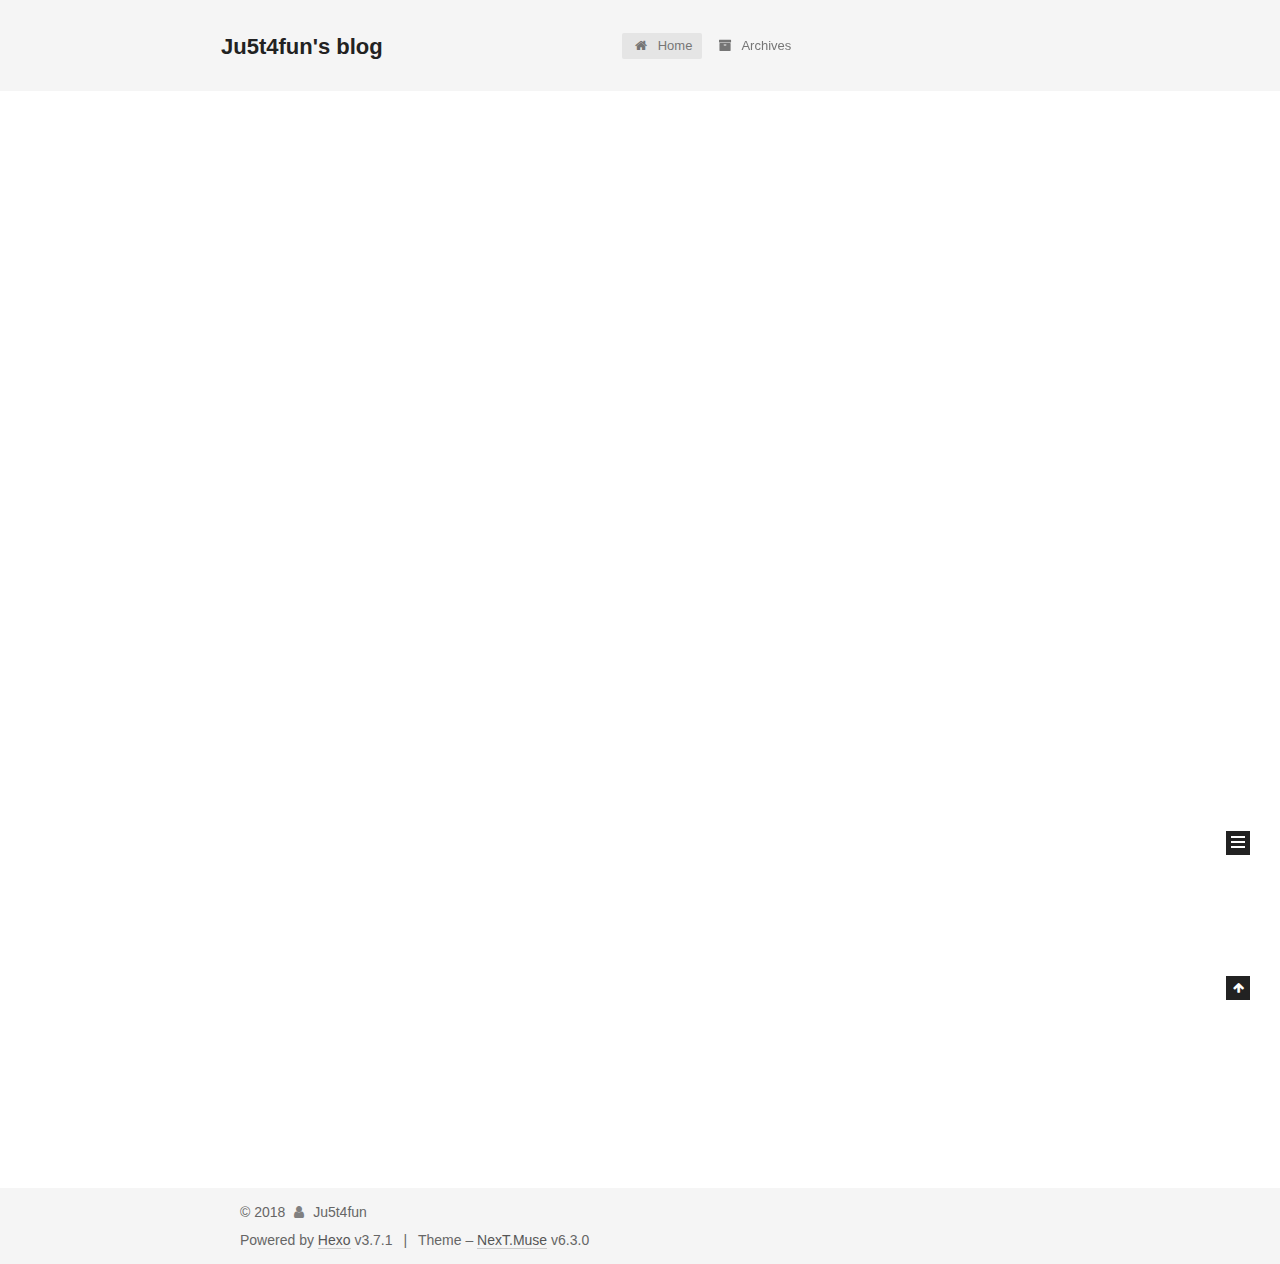
<file: index.html>
<!DOCTYPE html>












  


<html class="theme-next muse use-motion" lang="zh-Hans">
<head>
  <meta charset="UTF-8"/>
<meta http-equiv="X-UA-Compatible" content="IE=edge" />
<meta name="viewport" content="width=device-width, initial-scale=1, maximum-scale=2"/>
<meta name="theme-color" content="#222">












<meta http-equiv="Cache-Control" content="no-transform" />
<meta http-equiv="Cache-Control" content="no-siteapp" />






















<link href="/lib/font-awesome/css/font-awesome.min.css?v=4.6.2" rel="stylesheet" type="text/css" />

<link href="/css/main.css?v=6.3.0" rel="stylesheet" type="text/css" />


  <link rel="apple-touch-icon" sizes="180x180" href="/images/apple-touch-icon-next.png?v=6.3.0">


  <link rel="icon" type="image/png" sizes="32x32" href="/images/favicon-32x32-next.png?v=6.3.0">


  <link rel="icon" type="image/png" sizes="16x16" href="/images/favicon-16x16-next.png?v=6.3.0">


  <link rel="mask-icon" href="/images/logo.svg?v=6.3.0" color="#222">









<script type="text/javascript" id="hexo.configurations">
  var NexT = window.NexT || {};
  var CONFIG = {
    root: '/',
    scheme: 'Muse',
    version: '6.3.0',
    sidebar: {"position":"left","display":"post","offset":12,"b2t":false,"scrollpercent":false,"onmobile":false},
    fancybox: false,
    fastclick: false,
    lazyload: false,
    tabs: true,
    motion: {"enable":true,"async":false,"transition":{"post_block":"fadeIn","post_header":"slideDownIn","post_body":"slideDownIn","coll_header":"slideLeftIn","sidebar":"slideUpIn"}},
    algolia: {
      applicationID: '',
      apiKey: '',
      indexName: '',
      hits: {"per_page":10},
      labels: {"input_placeholder":"Search for Posts","hits_empty":"We didn't find any results for the search: ${query}","hits_stats":"${hits} results found in ${time} ms"}
    }
  };
</script>


  




  <meta name="description" content="just for fun!">
<meta name="keywords" content="Ju5t4fun">
<meta property="og:type" content="website">
<meta property="og:title" content="Ju5t4fun&#39;s blog">
<meta property="og:url" content="http://www.ju5t4fun.com/index.html">
<meta property="og:site_name" content="Ju5t4fun&#39;s blog">
<meta property="og:description" content="just for fun!">
<meta property="og:locale" content="zh-Hans">
<meta name="twitter:card" content="summary">
<meta name="twitter:title" content="Ju5t4fun&#39;s blog">
<meta name="twitter:description" content="just for fun!">






  <link rel="canonical" href="http://www.ju5t4fun.com/"/>



<script type="text/javascript" id="page.configurations">
  CONFIG.page = {
    sidebar: "",
  };
</script>

  <title>Ju5t4fun's blog</title>
  









  <noscript>
  <style type="text/css">
    .use-motion .motion-element,
    .use-motion .brand,
    .use-motion .menu-item,
    .sidebar-inner,
    .use-motion .post-block,
    .use-motion .pagination,
    .use-motion .comments,
    .use-motion .post-header,
    .use-motion .post-body,
    .use-motion .collection-title { opacity: initial; }

    .use-motion .logo,
    .use-motion .site-title,
    .use-motion .site-subtitle {
      opacity: initial;
      top: initial;
    }

    .use-motion {
      .logo-line-before i { left: initial; }
      .logo-line-after i { right: initial; }
    }
  </style>
</noscript>

</head>

<body itemscope itemtype="http://schema.org/WebPage" lang="zh-Hans">

  
  
    
  

  <div class="container sidebar-position-left 
  page-home">
    <div class="headband"></div>

    <header id="header" class="header" itemscope itemtype="http://schema.org/WPHeader">
      <div class="header-inner"><div class="site-brand-wrapper">
  <div class="site-meta ">
    

    <div class="custom-logo-site-title">
      <a href="/" class="brand" rel="start">
        <span class="logo-line-before"><i></i></span>
        <span class="site-title">Ju5t4fun's blog</span>
        <span class="logo-line-after"><i></i></span>
      </a>
    </div>
    
      
        <p class="site-subtitle">Explore it then hack it</p>
      
    
  </div>

  <div class="site-nav-toggle">
    <button aria-label="Toggle navigation bar">
      <span class="btn-bar"></span>
      <span class="btn-bar"></span>
      <span class="btn-bar"></span>
    </button>
  </div>
</div>



<nav class="site-nav">
  
    <ul id="menu" class="menu">
      
        
        
        
          
          <li class="menu-item menu-item-home menu-item-active">
    <a href="/" rel="section">
      <i class="menu-item-icon fa fa-fw fa-home"></i> <br />Home</a>
  </li>
        
        
        
          
          <li class="menu-item menu-item-archives">
    <a href="/archives/" rel="section">
      <i class="menu-item-icon fa fa-fw fa-archive"></i> <br />Archives</a>
  </li>

      
      
    </ul>
  

  
    

  

  
</nav>



  



</div>
    </header>

    


    <main id="main" class="main">
      <div class="main-inner">
        <div class="content-wrap">
          
          <div id="content" class="content">
            
  <section id="posts" class="posts-expand">
    
      

  

  
  
  

  

  <article class="post post-type-normal" itemscope itemtype="http://schema.org/Article">
  
  
  
  <div class="post-block">
    <link itemprop="mainEntityOfPage" href="http://www.ju5t4fun.com/2018/08/07/hello-world/">

    <span hidden itemprop="author" itemscope itemtype="http://schema.org/Person">
      <meta itemprop="name" content="Ju5t4fun">
      <meta itemprop="description" content="just for fun!">
      <meta itemprop="image" content="/images/avatar.gif">
    </span>

    <span hidden itemprop="publisher" itemscope itemtype="http://schema.org/Organization">
      <meta itemprop="name" content="Ju5t4fun's blog">
    </span>

    
      <header class="post-header">

        
        
          <h1 class="post-title" itemprop="name headline">
                
                <a class="post-title-link" href="/2018/08/07/hello-world/" itemprop="url">
                  Hello World
                </a>
              
            
          </h1>
        

        <div class="post-meta">
          <span class="post-time">

            
            
            

            
              <span class="post-meta-item-icon">
                <i class="fa fa-calendar-o"></i>
              </span>
              
                <span class="post-meta-item-text">Posted on</span>
              

              
                
              

              <time title="Created: 2018-08-07 11:11:48" itemprop="dateCreated datePublished" datetime="2018-08-07T11:11:48+08:00">2018-08-07</time>
            

            
          </span>

          

          
            
          

          
          

          

          

          

        </div>
      </header>
    

    
    
    
    <div class="post-body" itemprop="articleBody">

      
      

      
        
          
            <p>Welcome to <a href="https://hexo.io/" target="_blank" rel="noopener">Hexo</a>! This is your very first post. Check <a href="https://hexo.io/docs/" target="_blank" rel="noopener">documentation</a> for more info. If you get any problems when using Hexo, you can find the answer in <a href="https://hexo.io/docs/troubleshooting.html" target="_blank" rel="noopener">troubleshooting</a> or you can ask me on <a href="https://github.com/hexojs/hexo/issues" target="_blank" rel="noopener">GitHub</a>.</p>
<h2 id="Quick-Start"><a href="#Quick-Start" class="headerlink" title="Quick Start"></a>Quick Start</h2><h3 id="Create-a-new-post"><a href="#Create-a-new-post" class="headerlink" title="Create a new post"></a>Create a new post</h3><figure class="highlight bash"><table><tr><td class="gutter"><pre><span class="line">1</span><br></pre></td><td class="code"><pre><span class="line">$ hexo new <span class="string">"My New Post"</span></span><br></pre></td></tr></table></figure>
<p>More info: <a href="https://hexo.io/docs/writing.html" target="_blank" rel="noopener">Writing</a></p>
<h3 id="Run-server"><a href="#Run-server" class="headerlink" title="Run server"></a>Run server</h3><figure class="highlight bash"><table><tr><td class="gutter"><pre><span class="line">1</span><br></pre></td><td class="code"><pre><span class="line">$ hexo server</span><br></pre></td></tr></table></figure>
<p>More info: <a href="https://hexo.io/docs/server.html" target="_blank" rel="noopener">Server</a></p>
<h3 id="Generate-static-files"><a href="#Generate-static-files" class="headerlink" title="Generate static files"></a>Generate static files</h3><figure class="highlight bash"><table><tr><td class="gutter"><pre><span class="line">1</span><br></pre></td><td class="code"><pre><span class="line">$ hexo generate</span><br></pre></td></tr></table></figure>
<p>More info: <a href="https://hexo.io/docs/generating.html" target="_blank" rel="noopener">Generating</a></p>
<h3 id="Deploy-to-remote-sites"><a href="#Deploy-to-remote-sites" class="headerlink" title="Deploy to remote sites"></a>Deploy to remote sites</h3><figure class="highlight bash"><table><tr><td class="gutter"><pre><span class="line">1</span><br></pre></td><td class="code"><pre><span class="line">$ hexo deploy</span><br></pre></td></tr></table></figure>
<p>More info: <a href="https://hexo.io/docs/deployment.html" target="_blank" rel="noopener">Deployment</a></p>

          
        
      
    </div>

    

    
    
    

    

    

    

    <footer class="post-footer">
      

      

      

      
      
        <div class="post-eof"></div>
      
    </footer>
  </div>
  
  
  
  </article>


    
  </section>

  


          </div>
          

        </div>
        
          
  
  <div class="sidebar-toggle">
    <div class="sidebar-toggle-line-wrap">
      <span class="sidebar-toggle-line sidebar-toggle-line-first"></span>
      <span class="sidebar-toggle-line sidebar-toggle-line-middle"></span>
      <span class="sidebar-toggle-line sidebar-toggle-line-last"></span>
    </div>
  </div>

  <aside id="sidebar" class="sidebar">
    
    <div class="sidebar-inner">

      

      

      <section class="site-overview-wrap sidebar-panel sidebar-panel-active">
        <div class="site-overview">
          <div class="site-author motion-element" itemprop="author" itemscope itemtype="http://schema.org/Person">
            
              <p class="site-author-name" itemprop="name">Ju5t4fun</p>
              <p class="site-description motion-element" itemprop="description">just for fun!</p>
          </div>

          
            <nav class="site-state motion-element">
              
                <div class="site-state-item site-state-posts">
                
                  <a href="/archives/">
                
                    <span class="site-state-item-count">1</span>
                    <span class="site-state-item-name">posts</span>
                  </a>
                </div>
              

              

              
            </nav>
          

          

          

          
          

          
          

          
            
          
          

        </div>
      </section>

      

      

    </div>
  </aside>


        
      </div>
    </main>

    <footer id="footer" class="footer">
      <div class="footer-inner">
        <div class="copyright">&copy; <span itemprop="copyrightYear">2018</span>
  <span class="with-love" id="animate">
    <i class="fa fa-user"></i>
  </span>
  <span class="author" itemprop="copyrightHolder">Ju5t4fun</span>

  

  
</div>




  <div class="powered-by">Powered by <a class="theme-link" target="_blank" href="https://hexo.io">Hexo</a> v3.7.1</div>



  <span class="post-meta-divider">|</span>



  <div class="theme-info">Theme – <a class="theme-link" target="_blank" href="https://theme-next.org">NexT.Muse</a> v6.3.0</div>




        








        
      </div>
    </footer>

    
      <div class="back-to-top">
        <i class="fa fa-arrow-up"></i>
        
      </div>
    

    
	
    

    
  </div>

  

<script type="text/javascript">
  if (Object.prototype.toString.call(window.Promise) !== '[object Function]') {
    window.Promise = null;
  }
</script>


























  
  
    <script type="text/javascript" src="/lib/jquery/index.js?v=2.1.3"></script>
  

  
  
    <script type="text/javascript" src="/lib/velocity/velocity.min.js?v=1.2.1"></script>
  

  
  
    <script type="text/javascript" src="/lib/velocity/velocity.ui.min.js?v=1.2.1"></script>
  


  


  <script type="text/javascript" src="/js/src/utils.js?v=6.3.0"></script>

  <script type="text/javascript" src="/js/src/motion.js?v=6.3.0"></script>



  
  

  

  


  <script type="text/javascript" src="/js/src/bootstrap.js?v=6.3.0"></script>



  



  










  





  

  

  

  

  
  

  

  

  

  

  

</body>
</html>
</file>
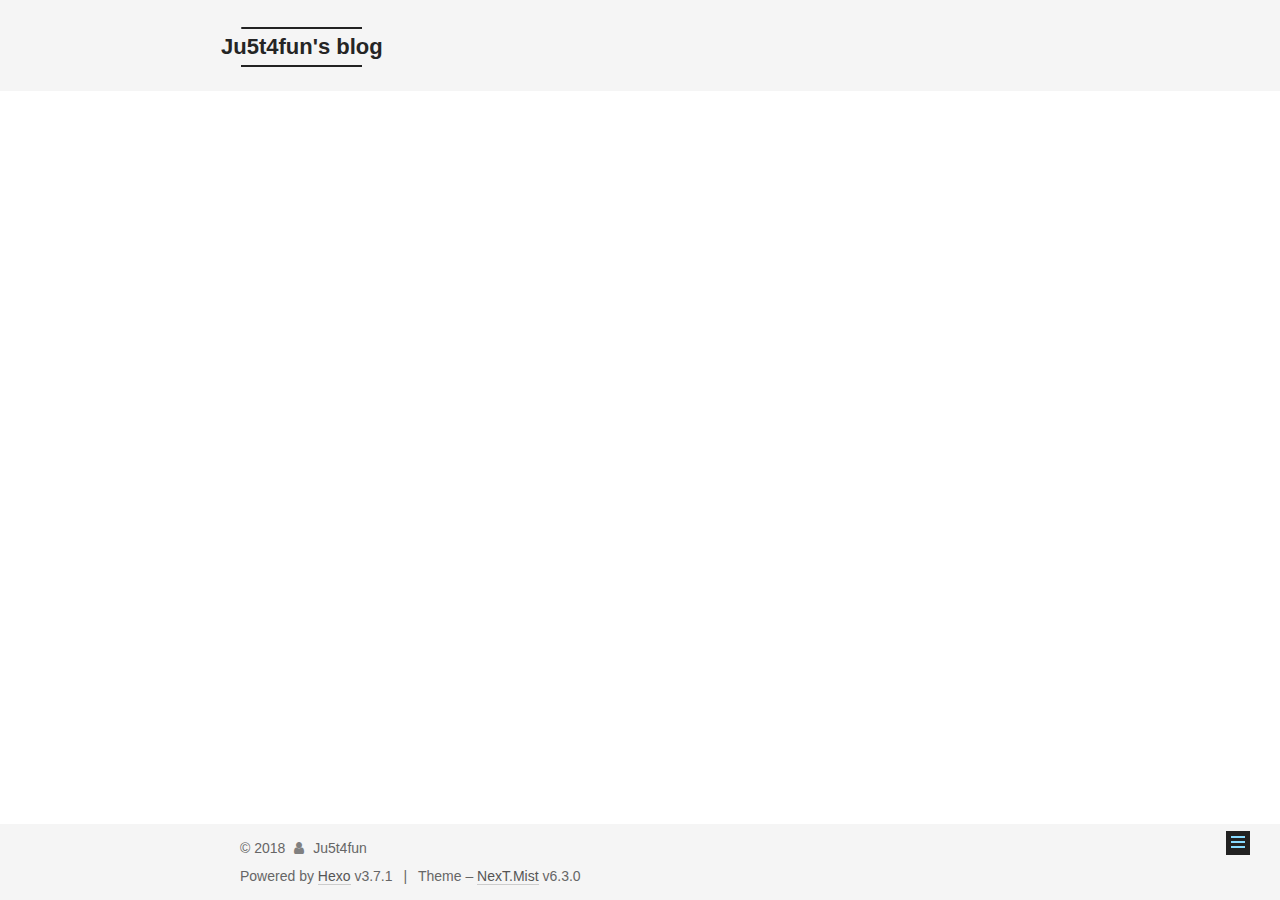
<file: about/index.html>
<!DOCTYPE html>












  


<html class="theme-next mist use-motion" lang="zh-Hans">
<head>
  <meta charset="UTF-8"/>
<meta http-equiv="X-UA-Compatible" content="IE=edge" />
<meta name="viewport" content="width=device-width, initial-scale=1, maximum-scale=2"/>
<meta name="theme-color" content="#222">












<meta http-equiv="Cache-Control" content="no-transform" />
<meta http-equiv="Cache-Control" content="no-siteapp" />






















<link href="/lib/font-awesome/css/font-awesome.min.css?v=4.6.2" rel="stylesheet" type="text/css" />

<link href="/css/main.css?v=6.3.0" rel="stylesheet" type="text/css" />


  <link rel="apple-touch-icon" sizes="180x180" href="/images/apple-touch-icon-next.png?v=6.3.0">


  <link rel="icon" type="image/png" sizes="32x32" href="/images/favicon-32x32-next.png?v=6.3.0">


  <link rel="icon" type="image/png" sizes="16x16" href="/images/favicon-16x16-next.png?v=6.3.0">


  <link rel="mask-icon" href="/images/logo.svg?v=6.3.0" color="#222">









<script type="text/javascript" id="hexo.configurations">
  var NexT = window.NexT || {};
  var CONFIG = {
    root: '/',
    scheme: 'Mist',
    version: '6.3.0',
    sidebar: {"position":"left","display":"post","offset":12,"b2t":false,"scrollpercent":false,"onmobile":false},
    fancybox: false,
    fastclick: false,
    lazyload: false,
    tabs: true,
    motion: {"enable":true,"async":false,"transition":{"post_block":"fadeIn","post_header":"slideDownIn","post_body":"slideDownIn","coll_header":"slideLeftIn","sidebar":"slideUpIn"}},
    algolia: {
      applicationID: '',
      apiKey: '',
      indexName: '',
      hits: {"per_page":10},
      labels: {"input_placeholder":"Search for Posts","hits_empty":"We didn't find any results for the search: ${query}","hits_stats":"${hits} results found in ${time} ms"}
    }
  };
</script>


  




  <meta name="description" content="Ju5t4fun —&amp;gt; just for fun!">
<meta name="keywords" content="Ju5t4fun">
<meta property="og:type" content="website">
<meta property="og:title" content="about">
<meta property="og:url" content="http://www.ju5t4fun.com/about/index.html">
<meta property="og:site_name" content="Ju5t4fun&#39;s blog">
<meta property="og:description" content="Ju5t4fun —&amp;gt; just for fun!">
<meta property="og:locale" content="zh-Hans">
<meta property="og:updated_time" content="2018-08-07T05:34:28.600Z">
<meta name="twitter:card" content="summary">
<meta name="twitter:title" content="about">
<meta name="twitter:description" content="Ju5t4fun —&amp;gt; just for fun!">






  <link rel="canonical" href="http://www.ju5t4fun.com/about/"/>



<script type="text/javascript" id="page.configurations">
  CONFIG.page = {
    sidebar: "",
  };
</script>

  <title>about | Ju5t4fun's blog</title>
  









  <noscript>
  <style type="text/css">
    .use-motion .motion-element,
    .use-motion .brand,
    .use-motion .menu-item,
    .sidebar-inner,
    .use-motion .post-block,
    .use-motion .pagination,
    .use-motion .comments,
    .use-motion .post-header,
    .use-motion .post-body,
    .use-motion .collection-title { opacity: initial; }

    .use-motion .logo,
    .use-motion .site-title,
    .use-motion .site-subtitle {
      opacity: initial;
      top: initial;
    }

    .use-motion {
      .logo-line-before i { left: initial; }
      .logo-line-after i { right: initial; }
    }
  </style>
</noscript>

</head>

<body itemscope itemtype="http://schema.org/WebPage" lang="zh-Hans">

  
  
    
  

  <div class="container sidebar-position-left page-post-detail">
    <div class="headband"></div>

    <header id="header" class="header" itemscope itemtype="http://schema.org/WPHeader">
      <div class="header-inner"><div class="site-brand-wrapper">
  <div class="site-meta ">
    

    <div class="custom-logo-site-title">
      <a href="/" class="brand" rel="start">
        <span class="logo-line-before"><i></i></span>
        <span class="site-title">Ju5t4fun's blog</span>
        <span class="logo-line-after"><i></i></span>
      </a>
    </div>
    
      
        <p class="site-subtitle">Explore it then hack it</p>
      
    
  </div>

  <div class="site-nav-toggle">
    <button aria-label="Toggle navigation bar">
      <span class="btn-bar"></span>
      <span class="btn-bar"></span>
      <span class="btn-bar"></span>
    </button>
  </div>
</div>



<nav class="site-nav">
  
    <ul id="menu" class="menu">
      
        
        
        
          
          <li class="menu-item menu-item-home">
    <a href="/" rel="section">
      <i class="menu-item-icon fa fa-fw fa-home"></i> <br />Home</a>
  </li>
        
        
        
          
          <li class="menu-item menu-item-about menu-item-active">
    <a href="/about/" rel="section">
      <i class="menu-item-icon fa fa-fw fa-user"></i> <br />About</a>
  </li>
        
        
        
          
          <li class="menu-item menu-item-archives">
    <a href="/archives/" rel="section">
      <i class="menu-item-icon fa fa-fw fa-archive"></i> <br />Archives</a>
  </li>

      
      
    </ul>
  

  
    

    
    
      
      
    
      
      
    
      
      
    
    

  


  

  
</nav>



  



</div>
    </header>

    


    <main id="main" class="main">
      <div class="main-inner">
        <div class="content-wrap">
          
          <div id="content" class="content">
            

  <div id="posts" class="posts-expand">
    
    
    
    <div class="post-block page">
      <header class="post-header">

<h1 class="post-title" itemprop="name headline">about</h1>

<div class="post-meta">
  
  



</div>

</header>

      
      
      
      <div class="post-body">
        
        
          <p>Ju5t4fun —&gt; just for fun!</p>

        
      </div>
      
      
      
    </div>
    



    
    
    
  </div>


          </div>
          

  



        </div>
        
          
  
  <div class="sidebar-toggle">
    <div class="sidebar-toggle-line-wrap">
      <span class="sidebar-toggle-line sidebar-toggle-line-first"></span>
      <span class="sidebar-toggle-line sidebar-toggle-line-middle"></span>
      <span class="sidebar-toggle-line sidebar-toggle-line-last"></span>
    </div>
  </div>

  <aside id="sidebar" class="sidebar">
    
    <div class="sidebar-inner">

      

      

      <section class="site-overview-wrap sidebar-panel sidebar-panel-active">
        <div class="site-overview">
          <div class="site-author motion-element" itemprop="author" itemscope itemtype="http://schema.org/Person">
            
              <p class="site-author-name" itemprop="name">Ju5t4fun</p>
              <p class="site-description motion-element" itemprop="description">just for fun!</p>
          </div>

          
            <nav class="site-state motion-element">
              
                <div class="site-state-item site-state-posts">
                
                  <a href="/archives/">
                
                    <span class="site-state-item-count">1</span>
                    <span class="site-state-item-name">posts</span>
                  </a>
                </div>
              

              

              
            </nav>
          

          

          

          
          

          
          

          
            
          
          

        </div>
      </section>

      

      

    </div>
  </aside>


        
      </div>
    </main>

    <footer id="footer" class="footer">
      <div class="footer-inner">
        <div class="copyright">&copy; <span itemprop="copyrightYear">2018</span>
  <span class="with-love" id="animate">
    <i class="fa fa-user"></i>
  </span>
  <span class="author" itemprop="copyrightHolder">Ju5t4fun</span>

  

  
</div>




  <div class="powered-by">Powered by <a class="theme-link" target="_blank" href="https://hexo.io">Hexo</a> v3.7.1</div>



  <span class="post-meta-divider">|</span>



  <div class="theme-info">Theme – <a class="theme-link" target="_blank" href="https://theme-next.org">NexT.Mist</a> v6.3.0</div>




        








        
      </div>
    </footer>

    
      <div class="back-to-top">
        <i class="fa fa-arrow-up"></i>
        
      </div>
    

    
	
    

    
  </div>

  

<script type="text/javascript">
  if (Object.prototype.toString.call(window.Promise) !== '[object Function]') {
    window.Promise = null;
  }
</script>


























  
  
    <script type="text/javascript" src="/lib/jquery/index.js?v=2.1.3"></script>
  

  
  
    <script type="text/javascript" src="/lib/velocity/velocity.min.js?v=1.2.1"></script>
  

  
  
    <script type="text/javascript" src="/lib/velocity/velocity.ui.min.js?v=1.2.1"></script>
  


  


  <script type="text/javascript" src="/js/src/utils.js?v=6.3.0"></script>

  <script type="text/javascript" src="/js/src/motion.js?v=6.3.0"></script>



  
  

  
  <script type="text/javascript" src="/js/src/scrollspy.js?v=6.3.0"></script>
<script type="text/javascript" src="/js/src/post-details.js?v=6.3.0"></script>



  


  <script type="text/javascript" src="/js/src/bootstrap.js?v=6.3.0"></script>



  



  










  





  

  

  

  

  
  

  

  

  

  

  

</body>
</html>
</file>
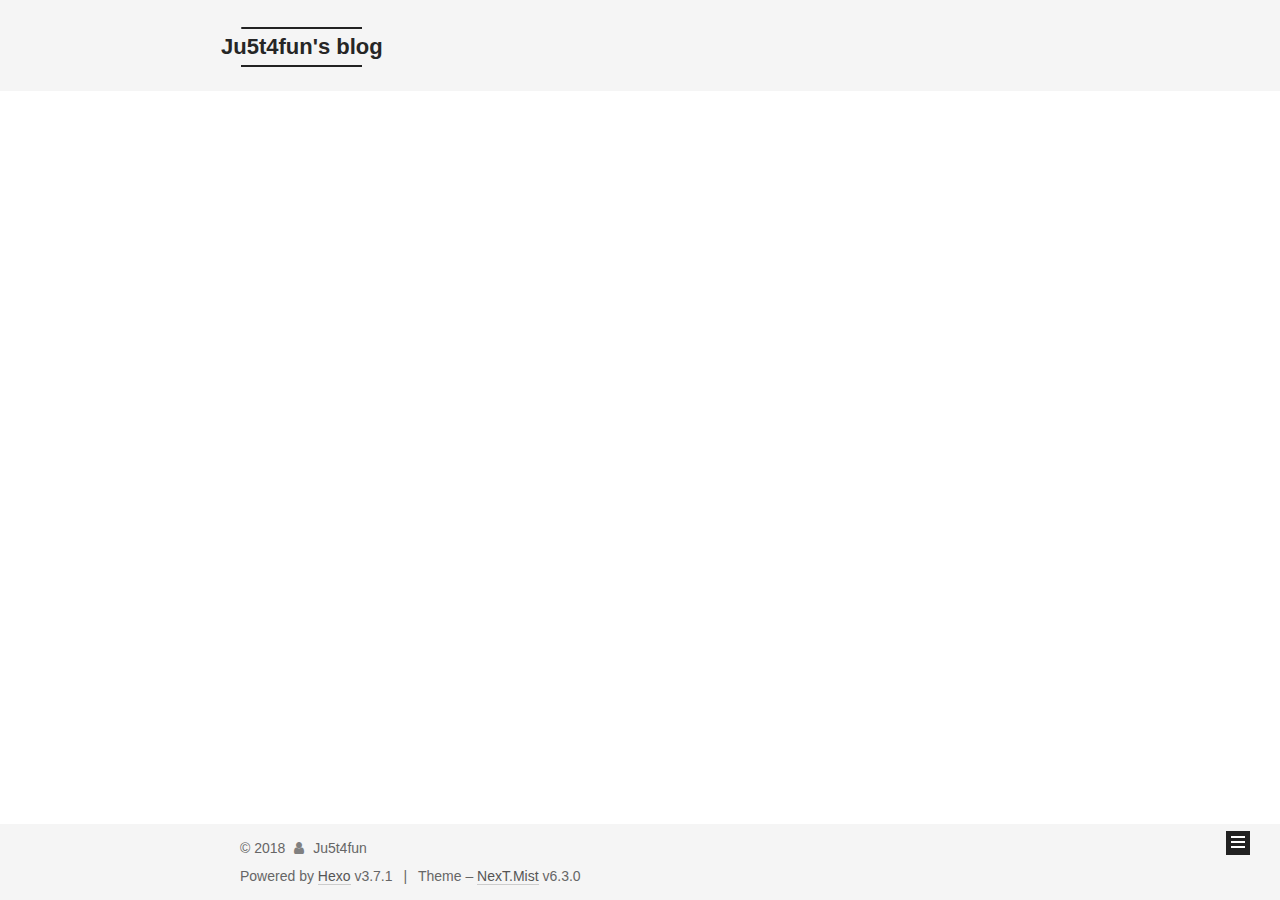
<file: archives/index.html>
<!DOCTYPE html>












  


<html class="theme-next mist use-motion" lang="zh-Hans">
<head>
  <meta charset="UTF-8"/>
<meta http-equiv="X-UA-Compatible" content="IE=edge" />
<meta name="viewport" content="width=device-width, initial-scale=1, maximum-scale=2"/>
<meta name="theme-color" content="#222">












<meta http-equiv="Cache-Control" content="no-transform" />
<meta http-equiv="Cache-Control" content="no-siteapp" />






















<link href="/lib/font-awesome/css/font-awesome.min.css?v=4.6.2" rel="stylesheet" type="text/css" />

<link href="/css/main.css?v=6.3.0" rel="stylesheet" type="text/css" />


  <link rel="apple-touch-icon" sizes="180x180" href="/images/apple-touch-icon-next.png?v=6.3.0">


  <link rel="icon" type="image/png" sizes="32x32" href="/images/favicon-32x32-next.png?v=6.3.0">


  <link rel="icon" type="image/png" sizes="16x16" href="/images/favicon-16x16-next.png?v=6.3.0">


  <link rel="mask-icon" href="/images/logo.svg?v=6.3.0" color="#222">









<script type="text/javascript" id="hexo.configurations">
  var NexT = window.NexT || {};
  var CONFIG = {
    root: '/',
    scheme: 'Mist',
    version: '6.3.0',
    sidebar: {"position":"left","display":"post","offset":12,"b2t":false,"scrollpercent":false,"onmobile":false},
    fancybox: false,
    fastclick: false,
    lazyload: false,
    tabs: true,
    motion: {"enable":true,"async":false,"transition":{"post_block":"fadeIn","post_header":"slideDownIn","post_body":"slideDownIn","coll_header":"slideLeftIn","sidebar":"slideUpIn"}},
    algolia: {
      applicationID: '',
      apiKey: '',
      indexName: '',
      hits: {"per_page":10},
      labels: {"input_placeholder":"Search for Posts","hits_empty":"We didn't find any results for the search: ${query}","hits_stats":"${hits} results found in ${time} ms"}
    }
  };
</script>


  




  <meta name="description" content="just for fun!">
<meta name="keywords" content="Ju5t4fun">
<meta property="og:type" content="website">
<meta property="og:title" content="Ju5t4fun&#39;s blog">
<meta property="og:url" content="http://www.ju5t4fun.com/archives/index.html">
<meta property="og:site_name" content="Ju5t4fun&#39;s blog">
<meta property="og:description" content="just for fun!">
<meta property="og:locale" content="zh-Hans">
<meta name="twitter:card" content="summary">
<meta name="twitter:title" content="Ju5t4fun&#39;s blog">
<meta name="twitter:description" content="just for fun!">






  <link rel="canonical" href="http://www.ju5t4fun.com/archives/"/>



<script type="text/javascript" id="page.configurations">
  CONFIG.page = {
    sidebar: "",
  };
</script>

  <title>Archive | Ju5t4fun's blog</title>
  









  <noscript>
  <style type="text/css">
    .use-motion .motion-element,
    .use-motion .brand,
    .use-motion .menu-item,
    .sidebar-inner,
    .use-motion .post-block,
    .use-motion .pagination,
    .use-motion .comments,
    .use-motion .post-header,
    .use-motion .post-body,
    .use-motion .collection-title { opacity: initial; }

    .use-motion .logo,
    .use-motion .site-title,
    .use-motion .site-subtitle {
      opacity: initial;
      top: initial;
    }

    .use-motion {
      .logo-line-before i { left: initial; }
      .logo-line-after i { right: initial; }
    }
  </style>
</noscript>

</head>

<body itemscope itemtype="http://schema.org/WebPage" lang="zh-Hans">

  
  
    
  

  <div class="container sidebar-position-left page-archive">
    <div class="headband"></div>

    <header id="header" class="header" itemscope itemtype="http://schema.org/WPHeader">
      <div class="header-inner"><div class="site-brand-wrapper">
  <div class="site-meta ">
    

    <div class="custom-logo-site-title">
      <a href="/" class="brand" rel="start">
        <span class="logo-line-before"><i></i></span>
        <span class="site-title">Ju5t4fun's blog</span>
        <span class="logo-line-after"><i></i></span>
      </a>
    </div>
    
      
        <p class="site-subtitle">Explore it then hack it</p>
      
    
  </div>

  <div class="site-nav-toggle">
    <button aria-label="Toggle navigation bar">
      <span class="btn-bar"></span>
      <span class="btn-bar"></span>
      <span class="btn-bar"></span>
    </button>
  </div>
</div>



<nav class="site-nav">
  
    <ul id="menu" class="menu">
      
        
        
        
          
          <li class="menu-item menu-item-home">
    <a href="/" rel="section">
      <i class="menu-item-icon fa fa-fw fa-home"></i> <br />Home</a>
  </li>
        
        
        
          
          <li class="menu-item menu-item-about">
    <a href="/about/" rel="section">
      <i class="menu-item-icon fa fa-fw fa-user"></i> <br />About</a>
  </li>
        
        
        
          
          <li class="menu-item menu-item-archives menu-item-active">
    <a href="/archives/" rel="section">
      <i class="menu-item-icon fa fa-fw fa-archive"></i> <br />Archives</a>
  </li>

      
      
    </ul>
  

  
    

    
    
      
      
    
      
      
    
      
      
    
    

  


  

  
</nav>



  



</div>
    </header>

    


    <main id="main" class="main">
      <div class="main-inner">
        <div class="content-wrap">
          
          <div id="content" class="content">
            

  
  
  
  <div class="post-block archive">
    <div id="posts" class="posts-collapse">
      <span class="archive-move-on"></span>

      
      <span class="archive-page-counter">
        
        
        
          
        
        Um..! 1 post. Keep on posting.
      </span>
      

      

        
        
        

        
          
          <div class="collection-title">
            <h1 class="archive-year" id="archive-year-2017">2017</h1>
          </div>
        
        

        

  <article class="post post-type-normal" itemscope itemtype="http://schema.org/Article">
    <header class="post-header">

      <h2 class="post-title">
        
            <a class="post-title-link" href="/2017/02/18/hello-hexo/" itemprop="url">
              
                <span itemprop="name">Hello Hexo</span>
              
            </a>
        
      </h2>

      <div class="post-meta">
        <time class="post-time" itemprop="dateCreated"
              datetime="2017-02-18T02:11:55+08:00"
              content="2017-02-18" >
          02-18
        </time>
      </div>

    </header>
  </article>



      

    </div>
  </div>
  
  
  

  



          </div>
          

        </div>
        
          
  
  <div class="sidebar-toggle">
    <div class="sidebar-toggle-line-wrap">
      <span class="sidebar-toggle-line sidebar-toggle-line-first"></span>
      <span class="sidebar-toggle-line sidebar-toggle-line-middle"></span>
      <span class="sidebar-toggle-line sidebar-toggle-line-last"></span>
    </div>
  </div>

  <aside id="sidebar" class="sidebar">
    
    <div class="sidebar-inner">

      

      

      <section class="site-overview-wrap sidebar-panel sidebar-panel-active">
        <div class="site-overview">
          <div class="site-author motion-element" itemprop="author" itemscope itemtype="http://schema.org/Person">
            
              <p class="site-author-name" itemprop="name">Ju5t4fun</p>
              <p class="site-description motion-element" itemprop="description">just for fun!</p>
          </div>

          
            <nav class="site-state motion-element">
              
                <div class="site-state-item site-state-posts">
                
                  <a href="/archives/">
                
                    <span class="site-state-item-count">1</span>
                    <span class="site-state-item-name">posts</span>
                  </a>
                </div>
              

              

              
            </nav>
          

          

          

          
          

          
          

          
            
          
          

        </div>
      </section>

      

      

    </div>
  </aside>


        
      </div>
    </main>

    <footer id="footer" class="footer">
      <div class="footer-inner">
        <div class="copyright">&copy; <span itemprop="copyrightYear">2018</span>
  <span class="with-love" id="animate">
    <i class="fa fa-user"></i>
  </span>
  <span class="author" itemprop="copyrightHolder">Ju5t4fun</span>

  

  
</div>




  <div class="powered-by">Powered by <a class="theme-link" target="_blank" href="https://hexo.io">Hexo</a> v3.7.1</div>



  <span class="post-meta-divider">|</span>



  <div class="theme-info">Theme – <a class="theme-link" target="_blank" href="https://theme-next.org">NexT.Mist</a> v6.3.0</div>




        








        
      </div>
    </footer>

    
      <div class="back-to-top">
        <i class="fa fa-arrow-up"></i>
        
      </div>
    

    
	
    

    
  </div>

  

<script type="text/javascript">
  if (Object.prototype.toString.call(window.Promise) !== '[object Function]') {
    window.Promise = null;
  }
</script>


























  
  
    <script type="text/javascript" src="/lib/jquery/index.js?v=2.1.3"></script>
  

  
  
    <script type="text/javascript" src="/lib/velocity/velocity.min.js?v=1.2.1"></script>
  

  
  
    <script type="text/javascript" src="/lib/velocity/velocity.ui.min.js?v=1.2.1"></script>
  


  


  <script type="text/javascript" src="/js/src/utils.js?v=6.3.0"></script>

  <script type="text/javascript" src="/js/src/motion.js?v=6.3.0"></script>



  
  

  

  


  <script type="text/javascript" src="/js/src/bootstrap.js?v=6.3.0"></script>



  



  










  





  

  

  

  

  
  

  

  

  

  

  

</body>
</html>
</file>
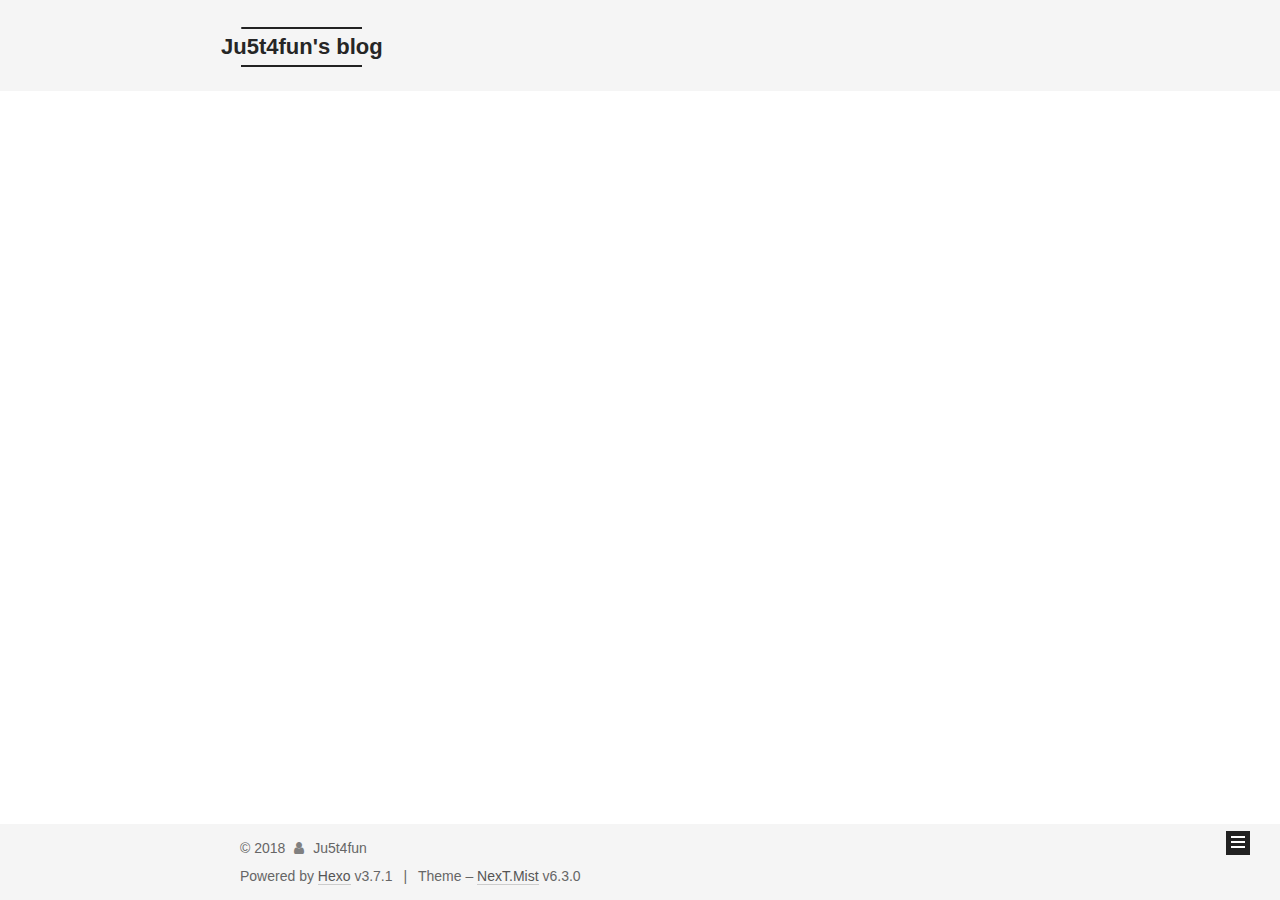
<file: archives/2017/index.html>
<!DOCTYPE html>












  


<html class="theme-next mist use-motion" lang="zh-Hans">
<head>
  <meta charset="UTF-8"/>
<meta http-equiv="X-UA-Compatible" content="IE=edge" />
<meta name="viewport" content="width=device-width, initial-scale=1, maximum-scale=2"/>
<meta name="theme-color" content="#222">












<meta http-equiv="Cache-Control" content="no-transform" />
<meta http-equiv="Cache-Control" content="no-siteapp" />






















<link href="/lib/font-awesome/css/font-awesome.min.css?v=4.6.2" rel="stylesheet" type="text/css" />

<link href="/css/main.css?v=6.3.0" rel="stylesheet" type="text/css" />


  <link rel="apple-touch-icon" sizes="180x180" href="/images/apple-touch-icon-next.png?v=6.3.0">


  <link rel="icon" type="image/png" sizes="32x32" href="/images/favicon-32x32-next.png?v=6.3.0">


  <link rel="icon" type="image/png" sizes="16x16" href="/images/favicon-16x16-next.png?v=6.3.0">


  <link rel="mask-icon" href="/images/logo.svg?v=6.3.0" color="#222">









<script type="text/javascript" id="hexo.configurations">
  var NexT = window.NexT || {};
  var CONFIG = {
    root: '/',
    scheme: 'Mist',
    version: '6.3.0',
    sidebar: {"position":"left","display":"post","offset":12,"b2t":false,"scrollpercent":false,"onmobile":false},
    fancybox: false,
    fastclick: false,
    lazyload: false,
    tabs: true,
    motion: {"enable":true,"async":false,"transition":{"post_block":"fadeIn","post_header":"slideDownIn","post_body":"slideDownIn","coll_header":"slideLeftIn","sidebar":"slideUpIn"}},
    algolia: {
      applicationID: '',
      apiKey: '',
      indexName: '',
      hits: {"per_page":10},
      labels: {"input_placeholder":"Search for Posts","hits_empty":"We didn't find any results for the search: ${query}","hits_stats":"${hits} results found in ${time} ms"}
    }
  };
</script>


  




  <meta name="description" content="just for fun!">
<meta name="keywords" content="Ju5t4fun">
<meta property="og:type" content="website">
<meta property="og:title" content="Ju5t4fun&#39;s blog">
<meta property="og:url" content="http://www.ju5t4fun.com/archives/2017/index.html">
<meta property="og:site_name" content="Ju5t4fun&#39;s blog">
<meta property="og:description" content="just for fun!">
<meta property="og:locale" content="zh-Hans">
<meta name="twitter:card" content="summary">
<meta name="twitter:title" content="Ju5t4fun&#39;s blog">
<meta name="twitter:description" content="just for fun!">






  <link rel="canonical" href="http://www.ju5t4fun.com/archives/2017/"/>



<script type="text/javascript" id="page.configurations">
  CONFIG.page = {
    sidebar: "",
  };
</script>

  <title>Archive | Ju5t4fun's blog</title>
  









  <noscript>
  <style type="text/css">
    .use-motion .motion-element,
    .use-motion .brand,
    .use-motion .menu-item,
    .sidebar-inner,
    .use-motion .post-block,
    .use-motion .pagination,
    .use-motion .comments,
    .use-motion .post-header,
    .use-motion .post-body,
    .use-motion .collection-title { opacity: initial; }

    .use-motion .logo,
    .use-motion .site-title,
    .use-motion .site-subtitle {
      opacity: initial;
      top: initial;
    }

    .use-motion {
      .logo-line-before i { left: initial; }
      .logo-line-after i { right: initial; }
    }
  </style>
</noscript>

</head>

<body itemscope itemtype="http://schema.org/WebPage" lang="zh-Hans">

  
  
    
  

  <div class="container sidebar-position-left page-archive">
    <div class="headband"></div>

    <header id="header" class="header" itemscope itemtype="http://schema.org/WPHeader">
      <div class="header-inner"><div class="site-brand-wrapper">
  <div class="site-meta ">
    

    <div class="custom-logo-site-title">
      <a href="/" class="brand" rel="start">
        <span class="logo-line-before"><i></i></span>
        <span class="site-title">Ju5t4fun's blog</span>
        <span class="logo-line-after"><i></i></span>
      </a>
    </div>
    
      
        <p class="site-subtitle">Explore it then hack it</p>
      
    
  </div>

  <div class="site-nav-toggle">
    <button aria-label="Toggle navigation bar">
      <span class="btn-bar"></span>
      <span class="btn-bar"></span>
      <span class="btn-bar"></span>
    </button>
  </div>
</div>



<nav class="site-nav">
  
    <ul id="menu" class="menu">
      
        
        
        
          
          <li class="menu-item menu-item-home">
    <a href="/" rel="section">
      <i class="menu-item-icon fa fa-fw fa-home"></i> <br />Home</a>
  </li>
        
        
        
          
          <li class="menu-item menu-item-about">
    <a href="/about/" rel="section">
      <i class="menu-item-icon fa fa-fw fa-user"></i> <br />About</a>
  </li>
        
        
        
          
          <li class="menu-item menu-item-archives menu-item-active">
    <a href="/archives/" rel="section">
      <i class="menu-item-icon fa fa-fw fa-archive"></i> <br />Archives</a>
  </li>

      
      
    </ul>
  

  
    

    
    
      
      
    
      
      
    
      
      
    
    

  


  

  
</nav>



  



</div>
    </header>

    


    <main id="main" class="main">
      <div class="main-inner">
        <div class="content-wrap">
          
          <div id="content" class="content">
            

  
  
  
  <div class="post-block archive">
    <div id="posts" class="posts-collapse">
      <span class="archive-move-on"></span>

      
      <span class="archive-page-counter">
        
        
        
          
        
        Um..! 1 post. Keep on posting.
      </span>
      

      

        
        
        

        
          
          <div class="collection-title">
            <h1 class="archive-year" id="archive-year-2017">2017</h1>
          </div>
        
        

        

  <article class="post post-type-normal" itemscope itemtype="http://schema.org/Article">
    <header class="post-header">

      <h2 class="post-title">
        
            <a class="post-title-link" href="/2017/02/18/hello-hexo/" itemprop="url">
              
                <span itemprop="name">Hello Hexo</span>
              
            </a>
        
      </h2>

      <div class="post-meta">
        <time class="post-time" itemprop="dateCreated"
              datetime="2017-02-18T02:11:55+08:00"
              content="2017-02-18" >
          02-18
        </time>
      </div>

    </header>
  </article>



      

    </div>
  </div>
  
  
  

  



          </div>
          

        </div>
        
          
  
  <div class="sidebar-toggle">
    <div class="sidebar-toggle-line-wrap">
      <span class="sidebar-toggle-line sidebar-toggle-line-first"></span>
      <span class="sidebar-toggle-line sidebar-toggle-line-middle"></span>
      <span class="sidebar-toggle-line sidebar-toggle-line-last"></span>
    </div>
  </div>

  <aside id="sidebar" class="sidebar">
    
    <div class="sidebar-inner">

      

      

      <section class="site-overview-wrap sidebar-panel sidebar-panel-active">
        <div class="site-overview">
          <div class="site-author motion-element" itemprop="author" itemscope itemtype="http://schema.org/Person">
            
              <p class="site-author-name" itemprop="name">Ju5t4fun</p>
              <p class="site-description motion-element" itemprop="description">just for fun!</p>
          </div>

          
            <nav class="site-state motion-element">
              
                <div class="site-state-item site-state-posts">
                
                  <a href="/archives/">
                
                    <span class="site-state-item-count">1</span>
                    <span class="site-state-item-name">posts</span>
                  </a>
                </div>
              

              

              
            </nav>
          

          

          

          
          

          
          

          
            
          
          

        </div>
      </section>

      

      

    </div>
  </aside>


        
      </div>
    </main>

    <footer id="footer" class="footer">
      <div class="footer-inner">
        <div class="copyright">&copy; <span itemprop="copyrightYear">2018</span>
  <span class="with-love" id="animate">
    <i class="fa fa-user"></i>
  </span>
  <span class="author" itemprop="copyrightHolder">Ju5t4fun</span>

  

  
</div>




  <div class="powered-by">Powered by <a class="theme-link" target="_blank" href="https://hexo.io">Hexo</a> v3.7.1</div>



  <span class="post-meta-divider">|</span>



  <div class="theme-info">Theme – <a class="theme-link" target="_blank" href="https://theme-next.org">NexT.Mist</a> v6.3.0</div>




        








        
      </div>
    </footer>

    
      <div class="back-to-top">
        <i class="fa fa-arrow-up"></i>
        
      </div>
    

    
	
    

    
  </div>

  

<script type="text/javascript">
  if (Object.prototype.toString.call(window.Promise) !== '[object Function]') {
    window.Promise = null;
  }
</script>


























  
  
    <script type="text/javascript" src="/lib/jquery/index.js?v=2.1.3"></script>
  

  
  
    <script type="text/javascript" src="/lib/velocity/velocity.min.js?v=1.2.1"></script>
  

  
  
    <script type="text/javascript" src="/lib/velocity/velocity.ui.min.js?v=1.2.1"></script>
  


  


  <script type="text/javascript" src="/js/src/utils.js?v=6.3.0"></script>

  <script type="text/javascript" src="/js/src/motion.js?v=6.3.0"></script>



  
  

  

  


  <script type="text/javascript" src="/js/src/bootstrap.js?v=6.3.0"></script>



  



  










  





  

  

  

  

  
  

  

  

  

  

  

</body>
</html>
</file>
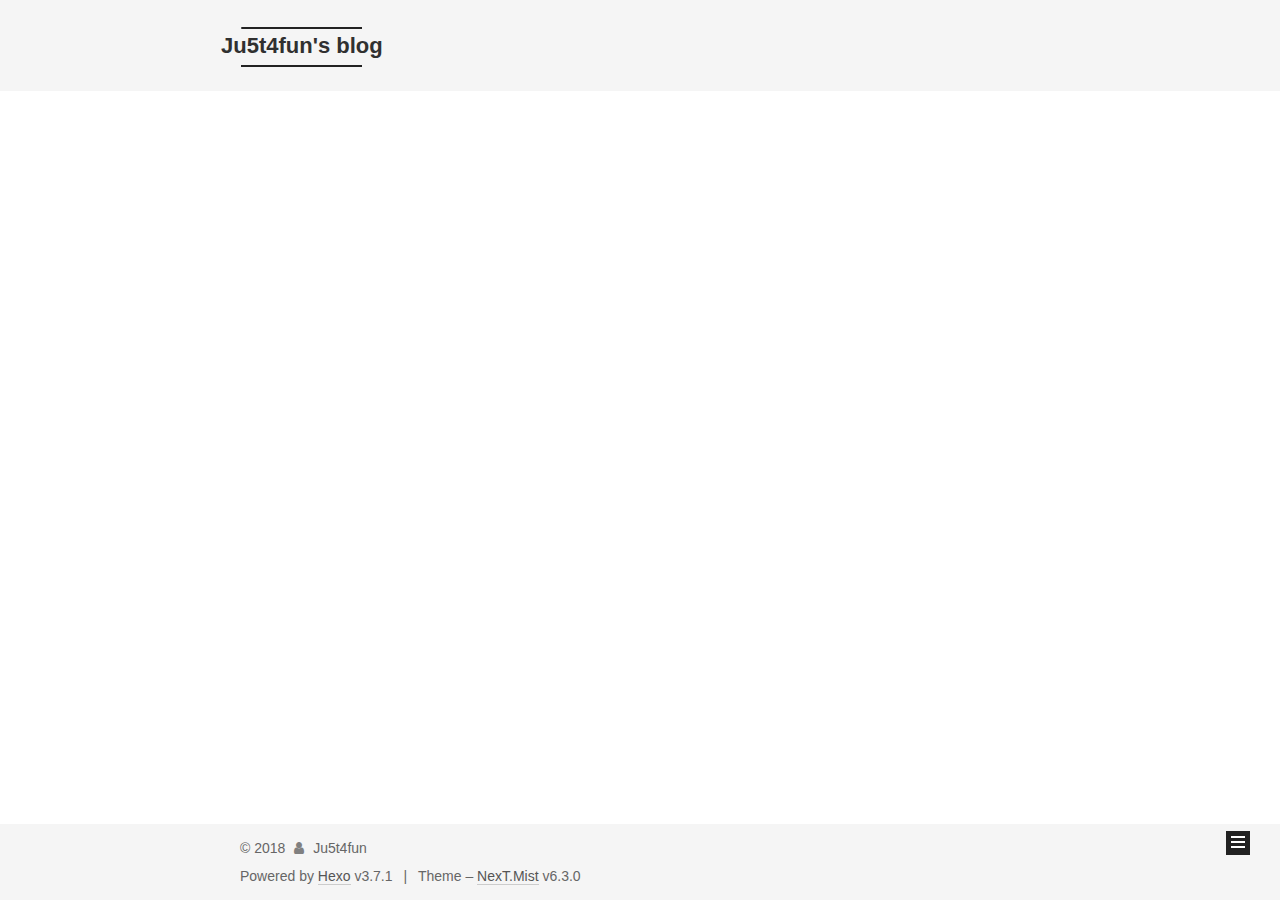
<file: archives/2017/02/index.html>
<!DOCTYPE html>












  


<html class="theme-next mist use-motion" lang="zh-Hans">
<head>
  <meta charset="UTF-8"/>
<meta http-equiv="X-UA-Compatible" content="IE=edge" />
<meta name="viewport" content="width=device-width, initial-scale=1, maximum-scale=2"/>
<meta name="theme-color" content="#222">












<meta http-equiv="Cache-Control" content="no-transform" />
<meta http-equiv="Cache-Control" content="no-siteapp" />






















<link href="/lib/font-awesome/css/font-awesome.min.css?v=4.6.2" rel="stylesheet" type="text/css" />

<link href="/css/main.css?v=6.3.0" rel="stylesheet" type="text/css" />


  <link rel="apple-touch-icon" sizes="180x180" href="/images/apple-touch-icon-next.png?v=6.3.0">


  <link rel="icon" type="image/png" sizes="32x32" href="/images/favicon-32x32-next.png?v=6.3.0">


  <link rel="icon" type="image/png" sizes="16x16" href="/images/favicon-16x16-next.png?v=6.3.0">


  <link rel="mask-icon" href="/images/logo.svg?v=6.3.0" color="#222">









<script type="text/javascript" id="hexo.configurations">
  var NexT = window.NexT || {};
  var CONFIG = {
    root: '/',
    scheme: 'Mist',
    version: '6.3.0',
    sidebar: {"position":"left","display":"post","offset":12,"b2t":false,"scrollpercent":false,"onmobile":false},
    fancybox: false,
    fastclick: false,
    lazyload: false,
    tabs: true,
    motion: {"enable":true,"async":false,"transition":{"post_block":"fadeIn","post_header":"slideDownIn","post_body":"slideDownIn","coll_header":"slideLeftIn","sidebar":"slideUpIn"}},
    algolia: {
      applicationID: '',
      apiKey: '',
      indexName: '',
      hits: {"per_page":10},
      labels: {"input_placeholder":"Search for Posts","hits_empty":"We didn't find any results for the search: ${query}","hits_stats":"${hits} results found in ${time} ms"}
    }
  };
</script>


  




  <meta name="description" content="just for fun!">
<meta name="keywords" content="Ju5t4fun">
<meta property="og:type" content="website">
<meta property="og:title" content="Ju5t4fun&#39;s blog">
<meta property="og:url" content="http://www.ju5t4fun.com/archives/2017/02/index.html">
<meta property="og:site_name" content="Ju5t4fun&#39;s blog">
<meta property="og:description" content="just for fun!">
<meta property="og:locale" content="zh-Hans">
<meta name="twitter:card" content="summary">
<meta name="twitter:title" content="Ju5t4fun&#39;s blog">
<meta name="twitter:description" content="just for fun!">






  <link rel="canonical" href="http://www.ju5t4fun.com/archives/2017/02/"/>



<script type="text/javascript" id="page.configurations">
  CONFIG.page = {
    sidebar: "",
  };
</script>

  <title>Archive | Ju5t4fun's blog</title>
  









  <noscript>
  <style type="text/css">
    .use-motion .motion-element,
    .use-motion .brand,
    .use-motion .menu-item,
    .sidebar-inner,
    .use-motion .post-block,
    .use-motion .pagination,
    .use-motion .comments,
    .use-motion .post-header,
    .use-motion .post-body,
    .use-motion .collection-title { opacity: initial; }

    .use-motion .logo,
    .use-motion .site-title,
    .use-motion .site-subtitle {
      opacity: initial;
      top: initial;
    }

    .use-motion {
      .logo-line-before i { left: initial; }
      .logo-line-after i { right: initial; }
    }
  </style>
</noscript>

</head>

<body itemscope itemtype="http://schema.org/WebPage" lang="zh-Hans">

  
  
    
  

  <div class="container sidebar-position-left page-archive">
    <div class="headband"></div>

    <header id="header" class="header" itemscope itemtype="http://schema.org/WPHeader">
      <div class="header-inner"><div class="site-brand-wrapper">
  <div class="site-meta ">
    

    <div class="custom-logo-site-title">
      <a href="/" class="brand" rel="start">
        <span class="logo-line-before"><i></i></span>
        <span class="site-title">Ju5t4fun's blog</span>
        <span class="logo-line-after"><i></i></span>
      </a>
    </div>
    
      
        <p class="site-subtitle">Explore it then hack it</p>
      
    
  </div>

  <div class="site-nav-toggle">
    <button aria-label="Toggle navigation bar">
      <span class="btn-bar"></span>
      <span class="btn-bar"></span>
      <span class="btn-bar"></span>
    </button>
  </div>
</div>



<nav class="site-nav">
  
    <ul id="menu" class="menu">
      
        
        
        
          
          <li class="menu-item menu-item-home">
    <a href="/" rel="section">
      <i class="menu-item-icon fa fa-fw fa-home"></i> <br />Home</a>
  </li>
        
        
        
          
          <li class="menu-item menu-item-about">
    <a href="/about/" rel="section">
      <i class="menu-item-icon fa fa-fw fa-user"></i> <br />About</a>
  </li>
        
        
        
          
          <li class="menu-item menu-item-archives menu-item-active">
    <a href="/archives/" rel="section">
      <i class="menu-item-icon fa fa-fw fa-archive"></i> <br />Archives</a>
  </li>

      
      
    </ul>
  

  
    

    
    
      
      
    
      
      
    
      
      
    
    

  


  

  
</nav>



  



</div>
    </header>

    


    <main id="main" class="main">
      <div class="main-inner">
        <div class="content-wrap">
          
          <div id="content" class="content">
            

  
  
  
  <div class="post-block archive">
    <div id="posts" class="posts-collapse">
      <span class="archive-move-on"></span>

      
      <span class="archive-page-counter">
        
        
        
          
        
        Um..! 1 post. Keep on posting.
      </span>
      

      

        
        
        

        
          
          <div class="collection-title">
            <h1 class="archive-year" id="archive-year-2017">2017</h1>
          </div>
        
        

        

  <article class="post post-type-normal" itemscope itemtype="http://schema.org/Article">
    <header class="post-header">

      <h2 class="post-title">
        
            <a class="post-title-link" href="/2017/02/18/hello-hexo/" itemprop="url">
              
                <span itemprop="name">Hello Hexo</span>
              
            </a>
        
      </h2>

      <div class="post-meta">
        <time class="post-time" itemprop="dateCreated"
              datetime="2017-02-18T02:11:55+08:00"
              content="2017-02-18" >
          02-18
        </time>
      </div>

    </header>
  </article>



      

    </div>
  </div>
  
  
  

  



          </div>
          

        </div>
        
          
  
  <div class="sidebar-toggle">
    <div class="sidebar-toggle-line-wrap">
      <span class="sidebar-toggle-line sidebar-toggle-line-first"></span>
      <span class="sidebar-toggle-line sidebar-toggle-line-middle"></span>
      <span class="sidebar-toggle-line sidebar-toggle-line-last"></span>
    </div>
  </div>

  <aside id="sidebar" class="sidebar">
    
    <div class="sidebar-inner">

      

      

      <section class="site-overview-wrap sidebar-panel sidebar-panel-active">
        <div class="site-overview">
          <div class="site-author motion-element" itemprop="author" itemscope itemtype="http://schema.org/Person">
            
              <p class="site-author-name" itemprop="name">Ju5t4fun</p>
              <p class="site-description motion-element" itemprop="description">just for fun!</p>
          </div>

          
            <nav class="site-state motion-element">
              
                <div class="site-state-item site-state-posts">
                
                  <a href="/archives/">
                
                    <span class="site-state-item-count">1</span>
                    <span class="site-state-item-name">posts</span>
                  </a>
                </div>
              

              

              
            </nav>
          

          

          

          
          

          
          

          
            
          
          

        </div>
      </section>

      

      

    </div>
  </aside>


        
      </div>
    </main>

    <footer id="footer" class="footer">
      <div class="footer-inner">
        <div class="copyright">&copy; <span itemprop="copyrightYear">2018</span>
  <span class="with-love" id="animate">
    <i class="fa fa-user"></i>
  </span>
  <span class="author" itemprop="copyrightHolder">Ju5t4fun</span>

  

  
</div>




  <div class="powered-by">Powered by <a class="theme-link" target="_blank" href="https://hexo.io">Hexo</a> v3.7.1</div>



  <span class="post-meta-divider">|</span>



  <div class="theme-info">Theme – <a class="theme-link" target="_blank" href="https://theme-next.org">NexT.Mist</a> v6.3.0</div>




        








        
      </div>
    </footer>

    
      <div class="back-to-top">
        <i class="fa fa-arrow-up"></i>
        
      </div>
    

    
	
    

    
  </div>

  

<script type="text/javascript">
  if (Object.prototype.toString.call(window.Promise) !== '[object Function]') {
    window.Promise = null;
  }
</script>


























  
  
    <script type="text/javascript" src="/lib/jquery/index.js?v=2.1.3"></script>
  

  
  
    <script type="text/javascript" src="/lib/velocity/velocity.min.js?v=1.2.1"></script>
  

  
  
    <script type="text/javascript" src="/lib/velocity/velocity.ui.min.js?v=1.2.1"></script>
  


  


  <script type="text/javascript" src="/js/src/utils.js?v=6.3.0"></script>

  <script type="text/javascript" src="/js/src/motion.js?v=6.3.0"></script>



  
  

  

  


  <script type="text/javascript" src="/js/src/bootstrap.js?v=6.3.0"></script>



  



  










  





  

  

  

  

  
  

  

  

  

  

  

</body>
</html>
</file>
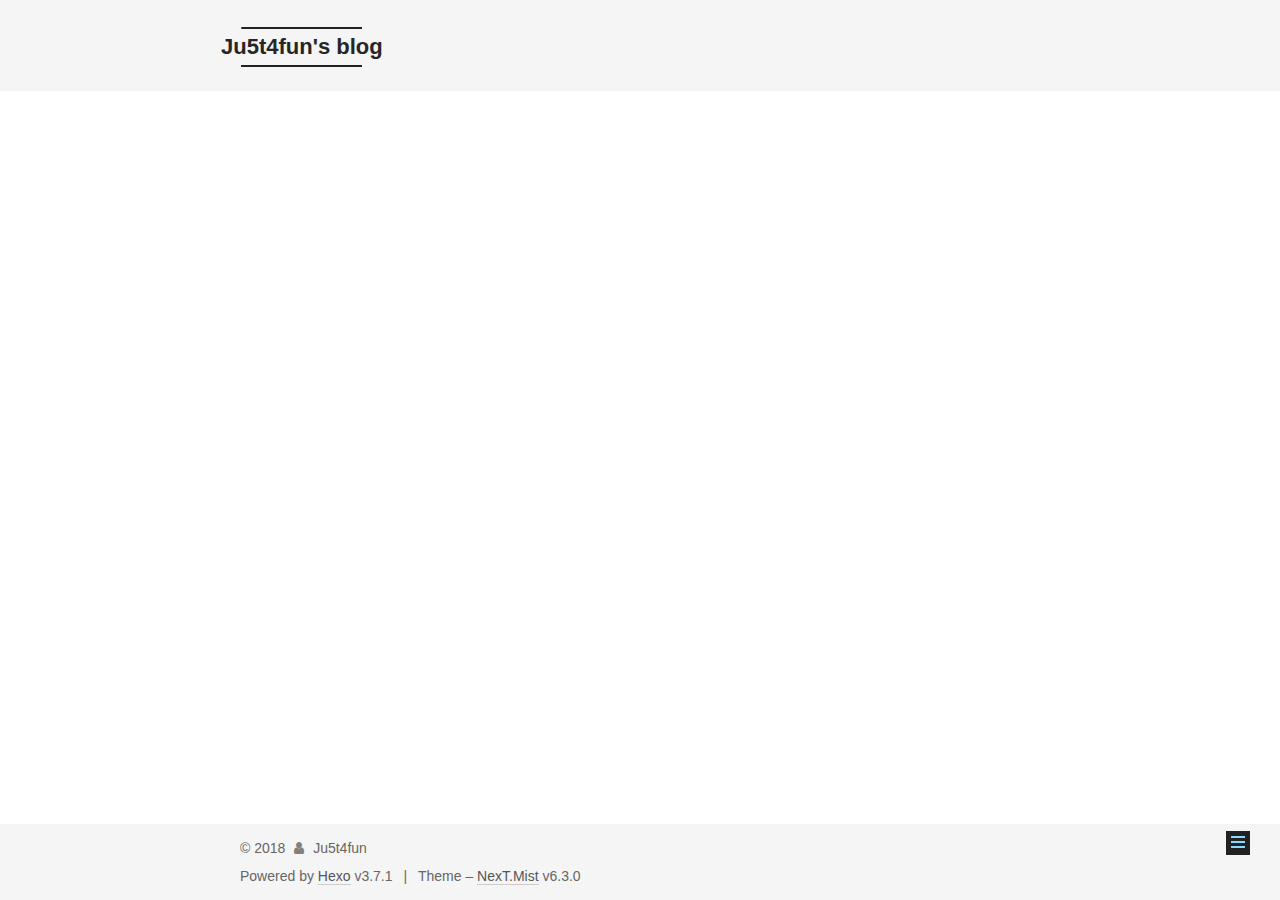
<file: 2017/02/18/hello-hexo/index.html>
<!DOCTYPE html>












  


<html class="theme-next mist use-motion" lang="zh-Hans">
<head>
  <meta charset="UTF-8"/>
<meta http-equiv="X-UA-Compatible" content="IE=edge" />
<meta name="viewport" content="width=device-width, initial-scale=1, maximum-scale=2"/>
<meta name="theme-color" content="#222">












<meta http-equiv="Cache-Control" content="no-transform" />
<meta http-equiv="Cache-Control" content="no-siteapp" />






















<link href="/lib/font-awesome/css/font-awesome.min.css?v=4.6.2" rel="stylesheet" type="text/css" />

<link href="/css/main.css?v=6.3.0" rel="stylesheet" type="text/css" />


  <link rel="apple-touch-icon" sizes="180x180" href="/images/apple-touch-icon-next.png?v=6.3.0">


  <link rel="icon" type="image/png" sizes="32x32" href="/images/favicon-32x32-next.png?v=6.3.0">


  <link rel="icon" type="image/png" sizes="16x16" href="/images/favicon-16x16-next.png?v=6.3.0">


  <link rel="mask-icon" href="/images/logo.svg?v=6.3.0" color="#222">









<script type="text/javascript" id="hexo.configurations">
  var NexT = window.NexT || {};
  var CONFIG = {
    root: '/',
    scheme: 'Mist',
    version: '6.3.0',
    sidebar: {"position":"left","display":"post","offset":12,"b2t":false,"scrollpercent":false,"onmobile":false},
    fancybox: false,
    fastclick: false,
    lazyload: false,
    tabs: true,
    motion: {"enable":true,"async":false,"transition":{"post_block":"fadeIn","post_header":"slideDownIn","post_body":"slideDownIn","coll_header":"slideLeftIn","sidebar":"slideUpIn"}},
    algolia: {
      applicationID: '',
      apiKey: '',
      indexName: '',
      hits: {"per_page":10},
      labels: {"input_placeholder":"Search for Posts","hits_empty":"We didn't find any results for the search: ${query}","hits_stats":"${hits} results found in ${time} ms"}
    }
  };
</script>


  




  <meta name="description" content="Goodbye WordPress! Hello Hexo!">
<meta name="keywords" content="Ju5t4fun">
<meta property="og:type" content="article">
<meta property="og:title" content="Hello Hexo">
<meta property="og:url" content="http://www.ju5t4fun.com/2017/02/18/hello-hexo/index.html">
<meta property="og:site_name" content="Ju5t4fun&#39;s blog">
<meta property="og:description" content="Goodbye WordPress! Hello Hexo!">
<meta property="og:locale" content="zh-Hans">
<meta property="og:updated_time" content="2018-08-07T05:34:13.495Z">
<meta name="twitter:card" content="summary">
<meta name="twitter:title" content="Hello Hexo">
<meta name="twitter:description" content="Goodbye WordPress! Hello Hexo!">






  <link rel="canonical" href="http://www.ju5t4fun.com/2017/02/18/hello-hexo/"/>



<script type="text/javascript" id="page.configurations">
  CONFIG.page = {
    sidebar: "",
  };
</script>

  <title>Hello Hexo | Ju5t4fun's blog</title>
  









  <noscript>
  <style type="text/css">
    .use-motion .motion-element,
    .use-motion .brand,
    .use-motion .menu-item,
    .sidebar-inner,
    .use-motion .post-block,
    .use-motion .pagination,
    .use-motion .comments,
    .use-motion .post-header,
    .use-motion .post-body,
    .use-motion .collection-title { opacity: initial; }

    .use-motion .logo,
    .use-motion .site-title,
    .use-motion .site-subtitle {
      opacity: initial;
      top: initial;
    }

    .use-motion {
      .logo-line-before i { left: initial; }
      .logo-line-after i { right: initial; }
    }
  </style>
</noscript>

</head>

<body itemscope itemtype="http://schema.org/WebPage" lang="zh-Hans">

  
  
    
  

  <div class="container sidebar-position-left page-post-detail">
    <div class="headband"></div>

    <header id="header" class="header" itemscope itemtype="http://schema.org/WPHeader">
      <div class="header-inner"><div class="site-brand-wrapper">
  <div class="site-meta ">
    

    <div class="custom-logo-site-title">
      <a href="/" class="brand" rel="start">
        <span class="logo-line-before"><i></i></span>
        <span class="site-title">Ju5t4fun's blog</span>
        <span class="logo-line-after"><i></i></span>
      </a>
    </div>
    
      
        <p class="site-subtitle">Explore it then hack it</p>
      
    
  </div>

  <div class="site-nav-toggle">
    <button aria-label="Toggle navigation bar">
      <span class="btn-bar"></span>
      <span class="btn-bar"></span>
      <span class="btn-bar"></span>
    </button>
  </div>
</div>



<nav class="site-nav">
  
    <ul id="menu" class="menu">
      
        
        
        
          
          <li class="menu-item menu-item-home">
    <a href="/" rel="section">
      <i class="menu-item-icon fa fa-fw fa-home"></i> <br />Home</a>
  </li>
        
        
        
          
          <li class="menu-item menu-item-about">
    <a href="/about/" rel="section">
      <i class="menu-item-icon fa fa-fw fa-user"></i> <br />About</a>
  </li>
        
        
        
          
          <li class="menu-item menu-item-archives">
    <a href="/archives/" rel="section">
      <i class="menu-item-icon fa fa-fw fa-archive"></i> <br />Archives</a>
  </li>

      
      
    </ul>
  

  
    

  

  
</nav>



  



</div>
    </header>

    


    <main id="main" class="main">
      <div class="main-inner">
        <div class="content-wrap">
          
          <div id="content" class="content">
            

  <div id="posts" class="posts-expand">
    

  

  
  
  

  

  <article class="post post-type-normal" itemscope itemtype="http://schema.org/Article">
  
  
  
  <div class="post-block">
    <link itemprop="mainEntityOfPage" href="http://www.ju5t4fun.com/2017/02/18/hello-hexo/">

    <span hidden itemprop="author" itemscope itemtype="http://schema.org/Person">
      <meta itemprop="name" content="Ju5t4fun">
      <meta itemprop="description" content="just for fun!">
      <meta itemprop="image" content="/images/avatar.gif">
    </span>

    <span hidden itemprop="publisher" itemscope itemtype="http://schema.org/Organization">
      <meta itemprop="name" content="Ju5t4fun's blog">
    </span>

    
      <header class="post-header">

        
        
          <h1 class="post-title" itemprop="name headline">Hello Hexo
              
            
          </h1>
        

        <div class="post-meta">
          <span class="post-time">

            
            
            

            
              <span class="post-meta-item-icon">
                <i class="fa fa-calendar-o"></i>
              </span>
              
                <span class="post-meta-item-text">Posted on</span>
              

              
                
              

              <time title="Created: 2017-02-18 02:11:55" itemprop="dateCreated datePublished" datetime="2017-02-18T02:11:55+08:00">2017-02-18</time>
            

            
              

              
                
                <span class="post-meta-divider">|</span>
                

                <span class="post-meta-item-icon">
                  <i class="fa fa-calendar-check-o"></i>
                </span>
                
                  <span class="post-meta-item-text">Edited on</span>
                
                <time title="Modified: 2018-08-07 13:34:13" itemprop="dateModified" datetime="2018-08-07T13:34:13+08:00">2018-08-07</time>
              
            
          </span>

          

          
            
          

          
          

          

          

          

        </div>
      </header>
    

    
    
    
    <div class="post-body" itemprop="articleBody">

      
      

      
        <p>Goodbye WordPress! Hello Hexo!</p>

      
    </div>

    

    
    
    

    

    

    

    <footer class="post-footer">
      

      
      
      

      

      
      
    </footer>
  </div>
  
  
  
  </article>


  </div>


          </div>
          

  



        </div>
        
          
  
  <div class="sidebar-toggle">
    <div class="sidebar-toggle-line-wrap">
      <span class="sidebar-toggle-line sidebar-toggle-line-first"></span>
      <span class="sidebar-toggle-line sidebar-toggle-line-middle"></span>
      <span class="sidebar-toggle-line sidebar-toggle-line-last"></span>
    </div>
  </div>

  <aside id="sidebar" class="sidebar">
    
    <div class="sidebar-inner">

      

      

      <section class="site-overview-wrap sidebar-panel sidebar-panel-active">
        <div class="site-overview">
          <div class="site-author motion-element" itemprop="author" itemscope itemtype="http://schema.org/Person">
            
              <p class="site-author-name" itemprop="name">Ju5t4fun</p>
              <p class="site-description motion-element" itemprop="description">just for fun!</p>
          </div>

          
            <nav class="site-state motion-element">
              
                <div class="site-state-item site-state-posts">
                
                  <a href="/archives/">
                
                    <span class="site-state-item-count">1</span>
                    <span class="site-state-item-name">posts</span>
                  </a>
                </div>
              

              

              
            </nav>
          

          

          

          
          

          
          

          
            
          
          

        </div>
      </section>

      

      

    </div>
  </aside>


        
      </div>
    </main>

    <footer id="footer" class="footer">
      <div class="footer-inner">
        <div class="copyright">&copy; <span itemprop="copyrightYear">2018</span>
  <span class="with-love" id="animate">
    <i class="fa fa-user"></i>
  </span>
  <span class="author" itemprop="copyrightHolder">Ju5t4fun</span>

  

  
</div>




  <div class="powered-by">Powered by <a class="theme-link" target="_blank" href="https://hexo.io">Hexo</a> v3.7.1</div>



  <span class="post-meta-divider">|</span>



  <div class="theme-info">Theme – <a class="theme-link" target="_blank" href="https://theme-next.org">NexT.Mist</a> v6.3.0</div>




        








        
      </div>
    </footer>

    
      <div class="back-to-top">
        <i class="fa fa-arrow-up"></i>
        
      </div>
    

    
	
    

    
  </div>

  

<script type="text/javascript">
  if (Object.prototype.toString.call(window.Promise) !== '[object Function]') {
    window.Promise = null;
  }
</script>


























  
  
    <script type="text/javascript" src="/lib/jquery/index.js?v=2.1.3"></script>
  

  
  
    <script type="text/javascript" src="/lib/velocity/velocity.min.js?v=1.2.1"></script>
  

  
  
    <script type="text/javascript" src="/lib/velocity/velocity.ui.min.js?v=1.2.1"></script>
  


  


  <script type="text/javascript" src="/js/src/utils.js?v=6.3.0"></script>

  <script type="text/javascript" src="/js/src/motion.js?v=6.3.0"></script>



  
  

  
  <script type="text/javascript" src="/js/src/scrollspy.js?v=6.3.0"></script>
<script type="text/javascript" src="/js/src/post-details.js?v=6.3.0"></script>



  


  <script type="text/javascript" src="/js/src/bootstrap.js?v=6.3.0"></script>



  



  










  





  

  

  

  

  
  

  

  

  

  

  

</body>
</html>
</file>
<file: css/main.css>
/* normalize.css v3.0.2 | MIT License | git.io/normalize */
html {
  font-family: sans-serif; /* 1 */
  -ms-text-size-adjust: 100%; /* 2 */
  -webkit-text-size-adjust: 100%; /* 2 */
}
body {
  margin: 0;
}
article,
aside,
details,
figcaption,
figure,
footer,
header,
hgroup,
main,
menu,
nav,
section,
summary {
  display: block;
}
audio,
canvas,
progress,
video {
  display: inline-block; /* 1 */
  vertical-align: baseline; /* 2 */
}
audio:not([controls]) {
  display: none;
  height: 0;
}
[hidden],
template {
  display: none;
}
a {
  background-color: transparent;
}
a:active,
a:hover {
  outline: 0;
}
abbr[title] {
  border-bottom: 1px dotted;
}
b,
strong {
  font-weight: bold;
}
dfn {
  font-style: italic;
}
h1 {
  font-size: 2em;
  margin: 0.67em 0;
}
mark {
  background: #ff0;
  color: #000;
}
small {
  font-size: 80%;
}
sub,
sup {
  font-size: 75%;
  line-height: 0;
  position: relative;
  vertical-align: baseline;
}
sup {
  top: -0.5em;
}
sub {
  bottom: -0.25em;
}
img {
  border: 0;
}
svg:not(:root) {
  overflow: hidden;
}
figure {
  margin: 1em 40px;
}
hr {
  -moz-box-sizing: content-box;
  box-sizing: content-box;
  height: 0;
}
pre {
  overflow: auto;
}
code,
kbd,
pre,
samp {
  font-family: monospace, monospace;
  font-size: 1em;
}
button,
input,
optgroup,
select,
textarea {
  color: inherit; /* 1 */
  font: inherit; /* 2 */
  margin: 0; /* 3 */
}
button {
  overflow: visible;
}
button,
select {
  text-transform: none;
}
button,
html input[type="button"],
input[type="reset"],
input[type="submit"] {
  -webkit-appearance: button; /* 2 */
  cursor: pointer; /* 3 */
}
button[disabled],
html input[disabled] {
  cursor: default;
}
button::-moz-focus-inner,
input::-moz-focus-inner {
  border: 0;
  padding: 0;
}
input {
  line-height: normal;
}
input[type="checkbox"],
input[type="radio"] {
  box-sizing: border-box; /* 1 */
  padding: 0; /* 2 */
}
input[type="number"]::-webkit-inner-spin-button,
input[type="number"]::-webkit-outer-spin-button {
  height: auto;
}
input[type="search"] {
  -webkit-appearance: textfield; /* 1 */
  -moz-box-sizing: content-box;
  -webkit-box-sizing: content-box; /* 2 */
  box-sizing: content-box;
}
input[type="search"]::-webkit-search-cancel-button,
input[type="search"]::-webkit-search-decoration {
  -webkit-appearance: none;
}
fieldset {
  border: 1px solid #c0c0c0;
  margin: 0 2px;
  padding: 0.35em 0.625em 0.75em;
}
legend {
  border: 0; /* 1 */
  padding: 0; /* 2 */
}
textarea {
  overflow: auto;
}
optgroup {
  font-weight: bold;
}
table {
  border-collapse: collapse;
  border-spacing: 0;
}
td,
th {
  padding: 0;
}
::selection {
  background: #262a30;
  color: #fff;
}
body {
  position: relative;
  font-family: 'Lato', "PingFang SC", "Microsoft YaHei", sans-serif;
  font-size: 14px;
  line-height: 2;
  color: #555;
  background: #fff;
}
@media (max-width: 767px) {
  body {
    padding-right: 0 !important;
  }
}
@media (min-width: 768px) and (max-width: 991px) {
  body {
    padding-right: 0 !important;
  }
}
@media (min-width: 1200px) {
  body {
    font-size: 16px;
  }
}
h1,
h2,
h3,
h4,
h5,
h6 {
  margin: 0;
  padding: 0;
  font-weight: bold;
  line-height: 1.5;
  font-family: 'Lato', "PingFang SC", "Microsoft YaHei", sans-serif;
}
h1,
h2,
h3,
h4,
h5,
h6 {
  margin: 20px 0 15px;
}
h1 {
  font-size: 24px;
}
@media (max-width: 767px) {
  h1 {
    font-size: 20px;
  }
}
h2 {
  font-size: 22px;
}
@media (max-width: 767px) {
  h2 {
    font-size: 18px;
  }
}
h3 {
  font-size: 20px;
}
@media (max-width: 767px) {
  h3 {
    font-size: 16px;
  }
}
h4 {
  font-size: 18px;
}
@media (max-width: 767px) {
  h4 {
    font-size: 14px;
  }
}
h5 {
  font-size: 16px;
}
@media (max-width: 767px) {
  h5 {
    font-size: 12px;
  }
}
h6 {
  font-size: 14px;
}
@media (max-width: 767px) {
  h6 {
    font-size: 10px;
  }
}
p {
  margin: 0 0 20px 0;
}
a {
  color: #555;
  text-decoration: none;
  outline: none;
  border-bottom: 1px solid #999;
  word-wrap: break-word;
}
a:hover {
  color: #222;
  border-bottom-color: #222;
}
blockquote {
  margin: 0;
  padding: 0;
}
img {
  display: block;
  margin: auto;
  max-width: 100%;
  height: auto;
}
hr {
  margin: 40px 0;
  height: 3px;
  border: none;
  background-color: #ddd;
  background-image: repeating-linear-gradient(-45deg, #fff, #fff 4px, transparent 4px, transparent 8px);
}
blockquote {
  padding: 0 15px;
  color: #666;
  border-left: 4px solid #ddd;
}
blockquote cite::before {
  content: "-";
  padding: 0 5px;
}
dt {
  font-weight: 700;
}
dd {
  margin: 0;
  padding: 0;
}
kbd {
  border: 1px solid #ccc;
  border-radius: 0.2em;
  box-shadow: 0.1em 0.1em 0.2em rgba(0,0,0,0.1);
  background-color: #f9f9f9;
  font-family: inherit;
  background-image: -webkit-linear-gradient(top, #eee, #fff, #eee);
  padding: 0.1em 0.3em;
  white-space: nowrap;
}
.text-left {
  text-align: left;
}
.text-center {
  text-align: center;
}
.text-right {
  text-align: right;
}
.text-justify {
  text-align: justify;
}
.text-nowrap {
  white-space: nowrap;
}
.text-lowercase {
  text-transform: lowercase;
}
.text-uppercase {
  text-transform: uppercase;
}
.text-capitalize {
  text-transform: capitalize;
}
.center-block {
  display: block;
  margin-left: auto;
  margin-right: auto;
}
.clearfix:before,
.clearfix:after {
  content: " ";
  display: table;
}
.clearfix:after {
  clear: both;
}
.pullquote {
  width: 45%;
}
.pullquote.left {
  float: left;
  margin-left: 5px;
  margin-right: 10px;
}
.pullquote.right {
  float: right;
  margin-left: 10px;
  margin-right: 5px;
}
.affix.affix.affix {
  position: fixed;
}
.translation {
  margin-top: -20px;
  font-size: 14px;
  color: #999;
}
.scrollbar-measure {
  width: 100px;
  height: 100px;
  overflow: scroll;
  position: absolute;
  top: -9999px;
}
.use-motion .motion-element {
  opacity: 0;
}
table {
  margin: 20px 0;
  width: 100%;
  border-collapse: collapse;
  border-spacing: 0;
  border: 1px solid #ddd;
  font-size: 14px;
  word-wrap: break-all;
}
table>tbody>tr:nth-of-type(odd) {
  background-color: #f9f9f9;
}
table>tbody>tr:hover {
  background-color: #f5f5f5;
}
caption,
th,
td {
  padding: 8px;
  text-align: left;
  vertical-align: middle;
  font-weight: normal;
}
th,
td {
  border-bottom: 3px solid #ddd;
  border-right: 1px solid #eee;
}
th {
  padding-bottom: 10px;
  font-weight: 700;
}
td {
  border-bottom-width: 1px;
}
html,
body {
  height: 100%;
}
.container {
  position: relative;
  min-height: 100%;
}
.header-inner {
  margin: 0 auto;
  padding: 100px 0 70px;
  width: 700px;
}
@media (min-width: 1200px) {
  .container .header-inner {
    width: 800px;
  }
}
@media (min-width: 1600px) {
  .container .header-inner {
    width: 900px;
  }
}
.main {
  padding-bottom: 150px;
}
.main-inner {
  margin: 0 auto;
  width: 700px;
}
@media (min-width: 1200px) {
  .container .main-inner {
    width: 800px;
  }
}
@media (min-width: 1600px) {
  .container .main-inner {
    width: 900px;
  }
}
.footer {
  position: absolute;
  left: 0;
  bottom: 0;
  width: 100%;
  min-height: 50px;
}
.footer-inner {
  box-sizing: border-box;
  margin: 20px auto;
  width: 700px;
}
@media (min-width: 1200px) {
  .container .footer-inner {
    width: 800px;
  }
}
@media (min-width: 1600px) {
  .container .footer-inner {
    width: 900px;
  }
}
pre,
.highlight {
  overflow: auto;
  margin: 20px 0;
  padding: 0;
  font-size: 14px;
  color: #4d4d4c;
  background: #f7f7f7;
  line-height: 1.6;
}
pre,
code {
  font-family: consolas, Menlo, "PingFang SC", "Microsoft YaHei", monospace;
}
code {
  padding: 2px 4px;
  word-wrap: break-word;
  color: #555;
  background: #eee;
  border-radius: 3px;
  font-size: 14px;
}
pre {
  padding: 10px;
}
pre code {
  padding: 0;
  color: #4d4d4c;
  background: none;
  text-shadow: none;
}
.highlight {
  border-radius: 1px;
}
.highlight pre {
  border: none;
  margin: 0;
  padding: 10px 0;
}
.highlight table {
  margin: 0;
  width: auto;
  border: none;
}
.highlight td {
  border: none;
  padding: 0;
}
.highlight figcaption {
  font-size: 1em;
  color: #4d4d4c;
  line-height: 1em;
  margin-bottom: 1em;
  margin: 0em;
  padding: 0.5em;
  background: #eee;
  border-bottom: 1px solid #e9e9e9;
}
.highlight figcaption:before,
.highlight figcaption:after {
  content: " ";
  display: table;
}
.highlight figcaption:after {
  clear: both;
}
.highlight figcaption a {
  float: right;
  color: #4d4d4c;
}
.highlight figcaption a:hover {
  border-bottom-color: #4d4d4c;
}
.highlight .gutter pre {
  padding-left: 10px;
  padding-right: 10px;
  color: #869194;
  text-align: right;
  background-color: #eff2f3;
}
.highlight .code pre {
  width: 100%;
  padding-left: 10px;
  padding-right: 10px;
  background-color: #f7f7f7;
}
.highlight .line {
  height: 20px;
}
.gutter {
  -webkit-user-select: none;
  -moz-user-select: none;
  -ms-user-select: none;
  user-select: none;
}
.gist table {
  width: auto;
}
.gist table td {
  border: none;
}
pre .deletion {
  background: #fdd;
}
pre .addition {
  background: #dfd;
}
pre .meta {
  color: #8959a8;
}
pre .comment {
  color: #8e908c;
}
pre .variable,
pre .attribute,
pre .tag,
pre .regexp,
pre .ruby .constant,
pre .xml .tag .title,
pre .xml .pi,
pre .xml .doctype,
pre .html .doctype,
pre .css .id,
pre .css .class,
pre .css .pseudo {
  color: #c82829;
}
pre .number,
pre .preprocessor,
pre .built_in,
pre .literal,
pre .params,
pre .constant,
pre .command {
  color: #f5871f;
}
pre .ruby .class .title,
pre .css .rules .attribute,
pre .string,
pre .value,
pre .inheritance,
pre .header,
pre .ruby .symbol,
pre .xml .cdata,
pre .special,
pre .number,
pre .formula {
  color: #718c00;
}
pre .title,
pre .css .hexcolor {
  color: #3e999f;
}
pre .function,
pre .python .decorator,
pre .python .title,
pre .ruby .function .title,
pre .ruby .title .keyword,
pre .perl .sub,
pre .javascript .title,
pre .coffeescript .title {
  color: #4271ae;
}
pre .keyword,
pre .javascript .function {
  color: #8959a8;
}
.posts-expand .post-body img.full-image {
  border: none;
}
.blockquote-center,
.page-home .post-type-quote blockquote,
.page-post-detail .post-type-quote blockquote {
  position: relative;
  margin: 40px 0;
  padding: 0;
  border-left: none;
  text-align: center;
}
.blockquote-center::before,
.page-home .post-type-quote blockquote::before,
.page-post-detail .post-type-quote blockquote::before,
.blockquote-center::after,
.page-home .post-type-quote blockquote::after,
.page-post-detail .post-type-quote blockquote::after {
  position: absolute;
  content: ' ';
  display: block;
  width: 100%;
  height: 24px;
  opacity: 0.2;
  background-repeat: no-repeat;
  background-position: 0 -6px;
  background-size: 22px 22px;
}
.blockquote-center::before,
.page-home .post-type-quote blockquote::before,
.page-post-detail .post-type-quote blockquote::before {
  top: -20px;
  background-image: url("../images/quote-l.svg");
  border-top: 1px solid #ccc;
}
.blockquote-center::after,
.page-home .post-type-quote blockquote::after,
.page-post-detail .post-type-quote blockquote::after {
  bottom: -20px;
  background-image: url("../images/quote-r.svg");
  border-bottom: 1px solid #ccc;
  background-position: 100% 8px;
}
.blockquote-center p,
.page-home .post-type-quote blockquote p,
.page-post-detail .post-type-quote blockquote p,
.blockquote-center div,
.page-home .post-type-quote blockquote div,
.page-post-detail .post-type-quote blockquote div {
  text-align: center;
}
.post .post-body .group-picture img {
  box-sizing: border-box;
  padding: 0 3px;
  border: none;
}
.post .group-picture-row {
  overflow: hidden;
  margin-top: 6px;
}
.post .group-picture-row:first-child {
  margin-top: 0;
}
.post .group-picture-column {
  float: left;
}
.page-post-detail .post-body .group-picture-column {
  float: none;
  margin-top: 10px;
  width: auto !important;
}
.page-post-detail .post-body .group-picture-column img {
  margin: 0 auto;
}
.page-archive .group-picture-container {
  overflow: hidden;
}
.page-archive .group-picture-row {
  float: left;
}
.page-archive .group-picture-row:first-child {
  margin-top: 6px;
}
.page-archive .group-picture-column {
  max-width: 150px;
  max-height: 150px;
}
.post-body .note {
  position: relative;
  padding: 15px;
  margin-bottom: 20px;
  border: 1px solid #eee;
  border-left-width: 5px;
  border-radius: 3px;
}
.post-body .note h2,
.post-body .note h3,
.post-body .note h4,
.post-body .note h5,
.post-body .note h6 {
  margin-top: 0;
  margin-bottom: 0;
  border-bottom: initial;
  padding-top: 0 !important;
}
.post-body .note p:first-child,
.post-body .note ul:first-child,
.post-body .note ol:first-child,
.post-body .note table:first-child,
.post-body .note pre:first-child,
.post-body .note blockquote:first-child {
  margin-top: 0;
}
.post-body .note p:last-child,
.post-body .note ul:last-child,
.post-body .note ol:last-child,
.post-body .note table:last-child,
.post-body .note pre:last-child,
.post-body .note blockquote:last-child {
  margin-bottom: 0;
}
.post-body .note.default {
  border-left-color: #777;
}
.post-body .note.default h2,
.post-body .note.default h3,
.post-body .note.default h4,
.post-body .note.default h5,
.post-body .note.default h6 {
  color: #777;
}
.post-body .note.primary {
  border-left-color: #6f42c1;
}
.post-body .note.primary h2,
.post-body .note.primary h3,
.post-body .note.primary h4,
.post-body .note.primary h5,
.post-body .note.primary h6 {
  color: #6f42c1;
}
.post-body .note.info {
  border-left-color: #428bca;
}
.post-body .note.info h2,
.post-body .note.info h3,
.post-body .note.info h4,
.post-body .note.info h5,
.post-body .note.info h6 {
  color: #428bca;
}
.post-body .note.success {
  border-left-color: #5cb85c;
}
.post-body .note.success h2,
.post-body .note.success h3,
.post-body .note.success h4,
.post-body .note.success h5,
.post-body .note.success h6 {
  color: #5cb85c;
}
.post-body .note.warning {
  border-left-color: #f0ad4e;
}
.post-body .note.warning h2,
.post-body .note.warning h3,
.post-body .note.warning h4,
.post-body .note.warning h5,
.post-body .note.warning h6 {
  color: #f0ad4e;
}
.post-body .note.danger {
  border-left-color: #d9534f;
}
.post-body .note.danger h2,
.post-body .note.danger h3,
.post-body .note.danger h4,
.post-body .note.danger h5,
.post-body .note.danger h6 {
  color: #d9534f;
}
.post-body .label {
  display: inline;
  padding: 0 2px;
  white-space: nowrap;
}
.post-body .label.default {
  background-color: #f0f0f0;
}
.post-body .label.primary {
  background-color: #efe6f7;
}
.post-body .label.info {
  background-color: #e5f2f8;
}
.post-body .label.success {
  background-color: #e7f4e9;
}
.post-body .label.warning {
  background-color: #fcf6e1;
}
.post-body .label.danger {
  background-color: #fae8eb;
}
.post-body .tabs {
  position: relative;
  display: block;
  margin-bottom: 20px;
  padding-top: 10px;
}
.post-body .tabs ul.nav-tabs {
  margin: 0;
  padding: 0;
  display: flex;
  margin-bottom: -1px;
}
@media (max-width: 413px) {
  .post-body .tabs ul.nav-tabs {
    display: block;
    margin-bottom: 5px;
  }
}
.post-body .tabs ul.nav-tabs li.tab {
  list-style-type: none !important;
  margin: 0 0.25em 0 0;
  border-top: 3px solid transparent;
  border-left: 1px solid transparent;
  border-right: 1px solid transparent;
}
@media (max-width: 413px) {
  .post-body .tabs ul.nav-tabs li.tab {
    margin: initial;
    border-top: 1px solid transparent;
    border-left: 3px solid transparent;
    border-right: 1px solid transparent;
    border-bottom: 1px solid transparent;
  }
}
.post-body .tabs ul.nav-tabs li.tab a {
  outline: 0;
  border-bottom: initial;
  display: block;
  line-height: 1.8em;
  padding: 0.25em 0.75em;
  transition-duration: 0.2s;
  transition-timing-function: ease-out;
  transition-delay: 0s;
}
.post-body .tabs ul.nav-tabs li.tab a i {
  width: 1.285714285714286em;
}
.post-body .tabs ul.nav-tabs li.tab.active {
  border-top: 3px solid #fc6423;
  border-left: 1px solid #ddd;
  border-right: 1px solid #ddd;
  background-color: #fff;
}
@media (max-width: 413px) {
  .post-body .tabs ul.nav-tabs li.tab.active {
    border-top: 1px solid #ddd;
    border-left: 3px solid #fc6423;
    border-right: 1px solid #ddd;
    border-bottom: 1px solid #ddd;
  }
}
.post-body .tabs ul.nav-tabs li.tab.active a {
  cursor: default;
  color: #555;
}
.post-body .tabs .tab-content {
  background-color: #fff;
}
.post-body .tabs .tab-content .tab-pane {
  border: 1px solid #ddd;
  padding: 20px 20px 0 20px;
}
.post-body .tabs .tab-content .tab-pane:not(.active) {
  display: none !important;
}
.post-body .tabs .tab-content .tab-pane.active {
  display: block !important;
}
.btn {
  display: inline-block;
  padding: 0 20px;
  font-size: 14px;
  color: #555;
  background: transparent;
  border: 2px solid #222;
  text-decoration: none;
  border-radius: 0;
  transition-property: background-color;
  transition-duration: 0.2s;
  transition-timing-function: ease-in-out;
  transition-delay: 0s;
  line-height: 2;
}
.btn:hover {
  border-color: #222;
  color: #222;
  background: #fff;
}
.btn +.btn {
  margin: 0 0 8px 8px;
}
.btn .fa-fw {
  width: 1.285714285714286em;
  text-align: left;
}
.btn-bar {
  display: block;
  width: 22px;
  height: 2px;
  background: #555;
  border-radius: 1px;
}
.btn-bar+.btn-bar {
  margin-top: 4px;
}
.pagination {
  margin: 120px 0 40px;
  text-align: center;
  border-top: 1px solid #eee;
}
.page-number-basic,
.pagination .prev,
.pagination .next,
.pagination .page-number,
.pagination .space {
  display: inline-block;
  position: relative;
  top: -1px;
  margin: 0 10px;
  padding: 0 11px;
}
@media (max-width: 767px) {
  .page-number-basic,
  .pagination .prev,
  .pagination .next,
  .pagination .page-number,
  .pagination .space {
    margin: 0 5px;
  }
}
.pagination .prev,
.pagination .next,
.pagination .page-number {
  border-bottom: 0;
  border-top: 1px solid #eee;
  transition-property: border-color;
  transition-duration: 0.2s;
  transition-timing-function: ease-in-out;
  transition-delay: 0s;
}
.pagination .prev:hover,
.pagination .next:hover,
.pagination .page-number:hover {
  border-top-color: #222;
}
.pagination .space {
  padding: 0;
  margin: 0;
}
.pagination .prev {
  margin-left: 0;
}
.pagination .next {
  margin-right: 0;
}
.pagination .page-number.current {
  color: #fff;
  background: #ccc;
  border-top-color: #ccc;
}
@media (max-width: 767px) {
  .pagination {
    border-top: none;
  }
  .pagination .prev,
  .pagination .next,
  .pagination .page-number {
    margin-bottom: 10px;
    border-top: 0;
    border-bottom: 1px solid #eee;
    padding: 0 10px;
  }
  .pagination .prev:hover,
  .pagination .next:hover,
  .pagination .page-number:hover {
    border-bottom-color: #222;
  }
}
.comments {
  margin: 60px 20px 0;
}
.tag-cloud {
  text-align: center;
}
.tag-cloud a {
  display: inline-block;
  margin: 10px;
}
.back-to-top {
  box-sizing: border-box;
  position: fixed;
  bottom: -100px;
  right: 30px;
  z-index: 1050;
  padding: 0 6px;
  width: 24px;
  background: #222;
  font-size: 12px;
  opacity: 1;
  color: #fff;
  cursor: pointer;
  text-align: center;
  -webkit-transform: translateZ(0);
  transition-property: bottom;
  transition-duration: 0.2s;
  transition-timing-function: ease-in-out;
  transition-delay: 0s;
}
@media (min-width: 768px) and (max-width: 991px) {
  .back-to-top {
    display: none !important;
  }
}
@media (max-width: 767px) {
  .back-to-top {
    display: none !important;
  }
}
.back-to-top.back-to-top-on {
  bottom: 19px;
}
.header {
  background: transparent;
}
.header-inner {
  position: relative;
}
.headband {
  height: 3px;
  background: #222;
}
.site-meta {
  margin: 0;
  text-align: left;
}
@media (max-width: 767px) {
  .site-meta {
    text-align: center;
  }
}
.brand {
  position: relative;
  display: inline-block;
  padding: 0 40px;
  color: #222;
  background: #222;
  border-bottom: none;
}
.brand:hover {
  color: #222;
}
.logo {
  display: inline-block;
  margin-right: 5px;
  line-height: 36px;
  vertical-align: top;
}
.site-title {
  display: inline-block;
  vertical-align: top;
  line-height: 36px;
  font-size: 20px;
  font-weight: normal;
  font-family: 'Lato', "PingFang SC", "Microsoft YaHei", sans-serif;
}
.site-subtitle {
  margin-top: 10px;
  font-size: 13px;
  color: #999;
}
.use-motion .brand {
  opacity: 0;
}
.use-motion .logo,
.use-motion .site-title,
.use-motion .site-subtitle {
  opacity: 0;
  position: relative;
  top: -10px;
}
.site-nav-toggle {
  display: none;
  position: absolute;
  top: 10px;
  left: 10px;
}
@media (max-width: 767px) {
  .site-nav-toggle {
    display: block;
  }
}
.site-nav-toggle button {
  margin-top: 2px;
  padding: 9px 10px;
  background: transparent;
  border: none;
}
@media (max-width: 767px) {
  .site-nav {
    display: none;
    margin: 0 -10px;
    padding: 0 10px;
    clear: both;
    border-top: 1px solid #ddd;
  }
}
@media (min-width: 768px) and (max-width: 991px) {
  .site-nav {
    display: block !important;
  }
}
@media (min-width: 992px) {
  .site-nav {
    display: block !important;
  }
}
.menu {
  margin-top: 20px;
  padding-left: 0;
  text-align: center;
}
.menu .menu-item {
  display: inline-block;
  margin: 0 10px;
  list-style: none;
}
@media screen and (max-width: 767px) {
  .menu .menu-item {
    margin-top: 10px;
  }
}
.menu .menu-item a {
  display: block;
  font-size: 13px;
  line-height: inherit;
  border-bottom: 1px solid transparent;
  transition-property: border-color;
  transition-duration: 0.2s;
  transition-timing-function: ease-in-out;
  transition-delay: 0s;
}
.menu .menu-item a:hover,
.menu-item-active a {
  border-bottom-color: #222;
}
.menu .menu-item .fa {
  margin-right: 5px;
}
.use-motion .menu-item {
  opacity: 0;
}
.post-body {
  font-family: 'Lato', "PingFang SC", "Microsoft YaHei", sans-serif;
}
@media (max-width: 767px) {
  .post-body {
    word-break: break-word;
  }
}
.post-body .fancybox img {
  display: block !important;
  margin: 0 auto;
  cursor: pointer;
  cursor: zoom-in;
  cursor: -webkit-zoom-in;
}
.post-body .image-caption,
.post-body .figure .caption {
  margin: -20px auto 15px;
  text-align: center;
  font-size: 14px;
  color: #999;
  font-weight: bold;
  line-height: 1;
}
.post-sticky-flag {
  display: inline-block;
  font-size: 16px;
  -ms-transform: rotate(30deg);
  -webkit-transform: rotate(30deg);
  -moz-transform: rotate(30deg);
  -ms-transform: rotate(30deg);
  -o-transform: rotate(30deg);
  transform: rotate(30deg);
}
.use-motion .post-block,
.use-motion .pagination,
.use-motion .comments {
  opacity: 0;
}
.use-motion .post-header {
  opacity: 0;
}
.use-motion .post-body {
  opacity: 0;
}
.use-motion .collection-title {
  opacity: 0;
}
.posts-expand {
  padding-top: 40px;
}
@media (max-width: 767px) {
  .posts-expand {
    margin: 0 20px;
  }
  .post-body pre .gutter pre {
    padding-right: 10px;
  }
  .post-body .highlight {
    margin-left: 0px;
    margin-right: 0px;
    padding: 0;
  }
  .post-body .highlight .gutter pre {
    padding-right: 10px;
  }
}
@media (min-width: 992px) {
  .posts-expand .post-body {
    text-align: justify;
  }
}
.posts-expand .post-body h2,
.posts-expand .post-body h3,
.posts-expand .post-body h4,
.posts-expand .post-body h5,
.posts-expand .post-body h6 {
  padding-top: 10px;
}
.posts-expand .post-body h2 .header-anchor,
.posts-expand .post-body h3 .header-anchor,
.posts-expand .post-body h4 .header-anchor,
.posts-expand .post-body h5 .header-anchor,
.posts-expand .post-body h6 .header-anchor {
  float: right;
  margin-left: 10px;
  color: #ccc;
  border-bottom-style: none;
  visibility: hidden;
}
.posts-expand .post-body h2 .header-anchor:hover,
.posts-expand .post-body h3 .header-anchor:hover,
.posts-expand .post-body h4 .header-anchor:hover,
.posts-expand .post-body h5 .header-anchor:hover,
.posts-expand .post-body h6 .header-anchor:hover {
  color: inherit;
}
.posts-expand .post-body h2:hover .header-anchor,
.posts-expand .post-body h3:hover .header-anchor,
.posts-expand .post-body h4:hover .header-anchor,
.posts-expand .post-body h5:hover .header-anchor,
.posts-expand .post-body h6:hover .header-anchor {
  visibility: visible;
}
.posts-expand .post-body ul li {
  list-style: circle;
}
.posts-expand .post-body img {
  box-sizing: border-box;
  margin: auto;
  padding: 3px;
  border: 1px solid #ddd;
}
.posts-expand .post-body .fancybox img {
  margin: 0 auto 25px;
}
.posts-expand .post-body img {
  margin: 0 auto 25px;
}
@media (max-width: 767px) {
  .posts-collapse {
    margin: 0 20px;
  }
  .posts-collapse .post-title,
  .posts-collapse .post-meta {
    display: block;
    width: auto;
    text-align: left;
  }
}
.posts-collapse {
  position: relative;
  z-index: 1010;
  margin-left: 0;
}
.posts-collapse::after {
  content: " ";
  position: absolute;
  top: 20px;
  left: 0;
  margin-left: -2px;
  width: 4px;
  height: 100%;
  background: #f5f5f5;
  z-index: -1;
}
@media (max-width: 767px) {
  .posts-collapse {
    margin: 0 20px;
  }
}
.posts-collapse .collection-title {
  position: relative;
  margin: 60px 0;
}
.posts-collapse .collection-title h1,
.posts-collapse .collection-title h2 {
  margin-left: 20px;
}
.posts-collapse .collection-title small {
  color: #bbb;
  margin-left: 5px;
}
.posts-collapse .collection-title::before {
  content: " ";
  position: absolute;
  left: 0;
  top: 50%;
  margin-left: -4px;
  margin-top: -4px;
  width: 8px;
  height: 8px;
  background: #bbb;
  border-radius: 50%;
}
.posts-collapse .post {
  margin: 30px 0;
}
.posts-collapse .post-header {
  position: relative;
  transition-duration: 0.2s;
  transition-timing-function: ease-in-out;
  transition-delay: 0s;
  transition-property: border;
  border-bottom: 1px dashed #ccc;
}
.posts-collapse .post-header::before {
  content: " ";
  position: absolute;
  left: 0;
  top: 12px;
  width: 6px;
  height: 6px;
  margin-left: -4px;
  background: #bbb;
  border-radius: 50%;
  border: 1px solid #fff;
  transition-duration: 0.2s;
  transition-timing-function: ease-in-out;
  transition-delay: 0s;
  transition-property: background;
}
.posts-collapse .post-header:hover {
  border-bottom-color: #666;
}
.posts-collapse .post-header:hover::before {
  background: #222;
}
.posts-collapse .post-meta {
  position: absolute;
  font-size: 12px;
  left: 20px;
  top: 5px;
}
.posts-collapse .post-comments-count {
  display: none;
}
.posts-collapse .post-title {
  margin-left: 60px;
  font-size: 16px;
  font-weight: normal;
  line-height: inherit;
}
.posts-collapse .post-title::after {
  margin-left: 3px;
  opacity: 0.6;
}
.posts-collapse .post-title a {
  color: #666;
  border-bottom: none;
}
.page-home .post-type-quote .post-header,
.page-post-detail .post-type-quote .post-header,
.page-home .post-type-quote .post-tags,
.page-post-detail .post-type-quote .post-tags {
  display: none;
}
.posts-expand .post-title {
  text-align: center;
  word-break: break-word;
  font-weight: 400;
}
.posts-expand .post-title-link {
  display: inline-block;
  position: relative;
  color: #555;
  border-bottom: none;
  line-height: 1.2;
  vertical-align: top;
}
.posts-expand .post-title-link::before {
  content: "";
  position: absolute;
  width: 100%;
  height: 2px;
  bottom: 0;
  left: 0;
  background-color: #000;
  visibility: hidden;
  -webkit-transform: scaleX(0);
  -moz-transform: scaleX(0);
  -ms-transform: scaleX(0);
  -o-transform: scaleX(0);
  transform: scaleX(0);
  transition-duration: 0.2s;
  transition-timing-function: ease-in-out;
  transition-delay: 0s;
}
.posts-expand .post-title-link:hover::before {
  visibility: visible;
  -webkit-transform: scaleX(1);
  -moz-transform: scaleX(1);
  -ms-transform: scaleX(1);
  -o-transform: scaleX(1);
  transform: scaleX(1);
}
.posts-expand .post-title-link .fa {
  font-size: 16px;
}
.posts-expand .post-meta {
  margin: 3px 0 60px 0;
  color: #999;
  font-family: 'Lato', "PingFang SC", "Microsoft YaHei", sans-serif;
  font-size: 12px;
  text-align: center;
}
.posts-expand .post-meta .post-category-list {
  display: inline-block;
  margin: 0;
  padding: 3px;
}
.posts-expand .post-meta .post-category-list-link {
  color: #999;
}
.posts-expand .post-meta .post-description {
  font-size: 14px;
  margin-top: 2px;
}
.posts-expand .post-meta time {
  border-bottom: 1px dashed #999;
  cursor: help;
}
.post-meta-divider {
  margin: 0 0.5em;
}
.post-meta-item-icon {
  margin-right: 3px;
}
@media (min-width: 768px) and (max-width: 991px) {
  .post-meta-item-icon {
    display: inline-block;
  }
}
@media (max-width: 767px) {
  .post-meta-item-icon {
    display: inline-block;
  }
}
@media (min-width: 768px) and (max-width: 991px) {
  .post-meta-item-text {
    display: none;
  }
}
@media (max-width: 767px) {
  .post-meta-item-text {
    display: none;
  }
}
.post-button {
  margin-top: 40px;
}
.posts-expand .post-tags {
  margin-top: 40px;
  text-align: center;
}
.posts-expand .post-tags a {
  display: inline-block;
  margin-right: 10px;
  font-size: 13px;
}
.post-nav {
  display: table;
  margin-top: 15px;
  width: 100%;
  border-top: 1px solid #eee;
}
.post-nav-divider {
  display: table-cell;
  width: 10%;
}
.post-nav-item {
  display: table-cell;
  padding: 10px 0 0 0;
  width: 45%;
  vertical-align: top;
}
.post-nav-item a {
  position: relative;
  display: block;
  line-height: 25px;
  font-size: 14px;
  color: #555;
  border-bottom: none;
}
.post-nav-item a:hover {
  color: #222;
  border-bottom: none;
}
.post-nav-item a:active {
  top: 2px;
}
.post-nav-item .fa {
  position: absolute;
  top: 8px;
  left: 0;
  font-size: 12px;
}
.post-nav-next a {
  padding-left: 15px;
}
.post-nav-prev {
  text-align: right;
}
.post-nav-prev a {
  padding-right: 15px;
}
.post-nav-prev .fa {
  right: 0;
  left: auto;
}
.posts-expand .post-eof {
  display: block;
  margin: 80px auto 60px;
  width: 8%;
  height: 1px;
  background: #ccc;
  text-align: center;
}
.post:last-child .post-eof.post-eof.post-eof {
  display: none;
}
.post-gallery {
  display: table;
  table-layout: fixed;
  width: 100%;
  border-collapse: separate;
}
.post-gallery-row {
  display: table-row;
}
.post-gallery .post-gallery-img {
  display: table-cell;
  text-align: center;
  vertical-align: middle;
  border: none;
}
.post-gallery .post-gallery-img img {
  max-width: 100%;
  max-height: 100%;
  border: none;
}
.fancybox-close,
.fancybox-close:hover {
  border: none;
}
.rtl.post-body p,
.rtl.post-body a,
.rtl.post-body h1,
.rtl.post-body h2,
.rtl.post-body h3,
.rtl.post-body h4,
.rtl.post-body h5,
.rtl.post-body h6,
.rtl.post-body li,
.rtl.post-body ul,
.rtl.post-body ol {
  direction: rtl;
  font-family: UKIJ Ekran;
}
.rtl.post-title {
  font-family: UKIJ Ekran;
}
.sidebar {
  position: fixed;
  right: 0;
  top: 0;
  bottom: 0;
  width: 0;
  z-index: 1040;
  box-shadow: inset 0 2px 6px #000;
  background: #222;
  -webkit-transform: translateZ(0);
}
.sidebar a,
.sidebar .exturl {
  color: #999;
  border-bottom-color: #555;
}
.sidebar a:hover,
.sidebar .exturl:hover {
  color: #eee;
}
@media (min-width: 768px) and (max-width: 991px) {
  .sidebar {
    display: none !important;
  }
}
@media (max-width: 767px) {
  .sidebar {
    display: none !important;
  }
}
.sidebar-inner {
  position: relative;
  padding: 20px 10px;
  color: #999;
  text-align: center;
}
.site-overview-wrap {
  overflow: hidden;
}
.site-overview {
  overflow-y: auto;
  overflow-x: hidden;
}
.sidebar-toggle {
  position: fixed;
  right: 30px;
  bottom: 45px;
  width: 14px;
  height: 14px;
  padding: 5px;
  background: #222;
  line-height: 0;
  z-index: 1050;
  cursor: pointer;
  -webkit-transform: translateZ(0);
}
@media (min-width: 768px) and (max-width: 991px) {
  .sidebar-toggle {
    display: none !important;
  }
}
@media (max-width: 767px) {
  .sidebar-toggle {
    display: none !important;
  }
}
.sidebar-toggle-line {
  position: relative;
  display: inline-block;
  vertical-align: top;
  height: 2px;
  width: 100%;
  background: #fff;
  margin-top: 3px;
}
.sidebar-toggle-line:first-child {
  margin-top: 0;
}
.site-author-image {
  display: block;
  margin: 0 auto;
  padding: 2px;
  max-width: 96px;
  height: auto;
  border: 2px solid #333;
  opacity: 1;
}
img:hover {
  -webkit-transform: rotateZ(360deg);
  -moz-transform: rotateZ(360deg);
  -ms-transform: rotate(360deg);
  -webkit-transform: rotateZ(360deg);
  -moz-transform: rotateZ(360deg);
  -ms-transform: rotateZ(360deg);
  -o-transform: rotateZ(360deg);
  transform: rotateZ(360deg);
}
.site-author-name {
  margin: 5px 0 0;
  text-align: center;
  color: #f5f5f5;
  font-weight: normal;
}
.site-description {
  margin-top: 5px;
  text-align: center;
  font-size: 14px;
  color: #999;
}
.site-state {
  overflow: hidden;
  line-height: 1.4;
  white-space: nowrap;
  text-align: center;
}
.site-state-item {
  display: inline-block;
  padding: 0 15px;
  border-left: 1px solid #333;
}
.site-state-item:first-child {
  border-left: none;
}
.site-state-item a {
  border-bottom: none;
}
.site-state-item-count {
  display: block;
  text-align: center;
  color: inherit;
  font-weight: 600;
  font-size: 18px;
}
.site-state-item-name {
  font-size: 13px;
  color: inherit;
}
.feed-link {
  margin-top: 20px;
}
.feed-link a {
  display: inline-block;
  padding: 0 15px;
  color: #fc6423;
  border: 1px solid #fc6423;
  border-radius: 4px;
}
.feed-link a i {
  color: #fc6423;
  font-size: 14px;
}
.feed-link a:hover {
  color: #fff;
  background: #fc6423;
}
.feed-link a:hover i {
  color: #fff;
}
.links-of-author {
  margin-top: 20px;
}
.links-of-author a,
.links-of-author .exturl {
  display: inline-block;
  vertical-align: middle;
  margin-right: 10px;
  margin-bottom: 10px;
  border-bottom-color: #555;
  font-size: 13px;
}
.links-of-author a:before,
.links-of-author .exturl:before {
  display: inline-block;
  vertical-align: middle;
  margin-right: 3px;
  content: " ";
  width: 4px;
  height: 4px;
  border-radius: 50%;
  background: #1f53d9;
}
.links-of-blogroll {
  font-size: 13px;
}
.links-of-blogroll-title {
  margin-top: 20px;
  font-size: 14px;
  font-weight: 600;
}
.links-of-blogroll-list {
  margin: 0;
  padding: 0;
  list-style: none;
}
.links-of-blogroll-item {
  padding: 2px 10px;
}
.links-of-blogroll-item a {
  max-width: 280px;
  box-sizing: border-box;
  display: inline-block;
  overflow: hidden;
  white-space: nowrap;
  text-overflow: ellipsis;
}
.sidebar-nav {
  margin: 0 0 20px;
  padding-left: 0;
}
.sidebar-nav li {
  display: inline-block;
  cursor: pointer;
  border-bottom: 1px solid transparent;
  font-size: 14px;
  color: #555;
}
.sidebar-nav li:hover {
  color: #f5f5f5;
}
.page-post-detail .sidebar-nav-toc {
  padding: 0 5px;
}
.page-post-detail .sidebar-nav-overview {
  margin-left: 10px;
}
.sidebar-nav .sidebar-nav-active {
  color: #87daff;
  border-bottom-color: #87daff;
}
.sidebar-nav .sidebar-nav-active:hover {
  color: #87daff;
}
.sidebar-panel {
  display: none;
}
.sidebar-panel-active {
  display: block;
}
.post-toc-empty {
  font-size: 14px;
  color: #666;
}
.post-toc-wrap {
  overflow: hidden;
}
.post-toc {
  overflow: auto;
}
.post-toc ol {
  margin: 0;
  padding: 0 2px 5px 10px;
  text-align: left;
  list-style: none;
  font-size: 14px;
}
.post-toc ol > ol {
  padding-left: 0;
}
.post-toc ol a {
  transition-duration: 0.2s;
  transition-timing-function: ease-in-out;
  transition-delay: 0s;
  transition-property: all;
  color: #999;
  border-bottom-color: #555;
}
.post-toc ol a:hover {
  color: #ccc;
  border-bottom-color: #ccc;
}
.post-toc .nav-item {
  overflow: hidden;
  text-overflow: ellipsis;
  white-space: nowrap;
  line-height: 1.8;
}
.post-toc .nav .nav-child {
  display: none;
}
.post-toc .nav .active > .nav-child {
  display: block;
}
.post-toc .nav .active-current > .nav-child {
  display: block;
}
.post-toc .nav .active-current > .nav-child > .nav-item {
  display: block;
}
.post-toc .nav .active > a {
  color: #87daff;
  border-bottom-color: #87daff;
}
.post-toc .nav .active-current > a {
  color: #87daff;
}
.post-toc .nav .active-current > a:hover {
  color: #87daff;
}
.footer {
  font-size: 14px;
  color: #999;
}
.footer img {
  border: none;
}
.footer-inner {
  text-align: center;
}
.with-love {
  display: inline-block;
  margin: 0 5px;
  color: #808080;
}
.powered-by,
.theme-info {
  display: inline-block;
}
.cc-license {
  margin-top: 10px;
  text-align: center;
}
.cc-license .cc-opacity {
  opacity: 0.7;
  border-bottom: none;
}
.cc-license .cc-opacity:hover {
  opacity: 0.9;
}
.cc-license img {
  display: inline-block;
}
@-moz-keyframes iconAnimate {
  0%, 100% {
    -webkit-transform: scale(1);
    -moz-transform: scale(1);
    -ms-transform: scale(1);
    -o-transform: scale(1);
    transform: scale(1);
  }
  10%, 30% {
    -webkit-transform: scale(0.9);
    -moz-transform: scale(0.9);
    -ms-transform: scale(0.9);
    -o-transform: scale(0.9);
    transform: scale(0.9);
  }
  20%, 40%, 60%, 80% {
    -webkit-transform: scale(1.1);
    -moz-transform: scale(1.1);
    -ms-transform: scale(1.1);
    -o-transform: scale(1.1);
    transform: scale(1.1);
  }
  50%, 70% {
    -webkit-transform: scale(1.1);
    -moz-transform: scale(1.1);
    -ms-transform: scale(1.1);
    -o-transform: scale(1.1);
    transform: scale(1.1);
  }
}
@-webkit-keyframes iconAnimate {
  0%, 100% {
    -webkit-transform: scale(1);
    -moz-transform: scale(1);
    -ms-transform: scale(1);
    -o-transform: scale(1);
    transform: scale(1);
  }
  10%, 30% {
    -webkit-transform: scale(0.9);
    -moz-transform: scale(0.9);
    -ms-transform: scale(0.9);
    -o-transform: scale(0.9);
    transform: scale(0.9);
  }
  20%, 40%, 60%, 80% {
    -webkit-transform: scale(1.1);
    -moz-transform: scale(1.1);
    -ms-transform: scale(1.1);
    -o-transform: scale(1.1);
    transform: scale(1.1);
  }
  50%, 70% {
    -webkit-transform: scale(1.1);
    -moz-transform: scale(1.1);
    -ms-transform: scale(1.1);
    -o-transform: scale(1.1);
    transform: scale(1.1);
  }
}
@-o-keyframes iconAnimate {
  0%, 100% {
    -webkit-transform: scale(1);
    -moz-transform: scale(1);
    -ms-transform: scale(1);
    -o-transform: scale(1);
    transform: scale(1);
  }
  10%, 30% {
    -webkit-transform: scale(0.9);
    -moz-transform: scale(0.9);
    -ms-transform: scale(0.9);
    -o-transform: scale(0.9);
    transform: scale(0.9);
  }
  20%, 40%, 60%, 80% {
    -webkit-transform: scale(1.1);
    -moz-transform: scale(1.1);
    -ms-transform: scale(1.1);
    -o-transform: scale(1.1);
    transform: scale(1.1);
  }
  50%, 70% {
    -webkit-transform: scale(1.1);
    -moz-transform: scale(1.1);
    -ms-transform: scale(1.1);
    -o-transform: scale(1.1);
    transform: scale(1.1);
  }
}
@keyframes iconAnimate {
  0%, 100% {
    -webkit-transform: scale(1);
    -moz-transform: scale(1);
    -ms-transform: scale(1);
    -o-transform: scale(1);
    transform: scale(1);
  }
  10%, 30% {
    -webkit-transform: scale(0.9);
    -moz-transform: scale(0.9);
    -ms-transform: scale(0.9);
    -o-transform: scale(0.9);
    transform: scale(0.9);
  }
  20%, 40%, 60%, 80% {
    -webkit-transform: scale(1.1);
    -moz-transform: scale(1.1);
    -ms-transform: scale(1.1);
    -o-transform: scale(1.1);
    transform: scale(1.1);
  }
  50%, 70% {
    -webkit-transform: scale(1.1);
    -moz-transform: scale(1.1);
    -ms-transform: scale(1.1);
    -o-transform: scale(1.1);
    transform: scale(1.1);
  }
}
.fa {
  font-family: FontAwesome !important;
}
.local-search-pop-overlay {
  position: fixed;
  width: 100%;
  height: 100%;
  top: 0;
  left: 0;
  z-index: 2080;
  background-color: rgba(0,0,0,0.3);
}
.local-search-popup {
  display: none;
  position: fixed;
  top: 10%;
  left: 50%;
  margin-left: -350px;
  width: 700px;
  height: 80%;
  padding: 0;
  background: #fff;
  color: #333;
  z-index: 9999;
  border-radius: 5px;
}
@media (max-width: 767px) {
  .local-search-popup {
    padding: 0;
    top: 0;
    left: 0;
    margin: 0;
    width: 100%;
    height: 100%;
    border-radius: 0;
  }
}
.local-search-popup ul.search-result-list {
  padding: 0;
  margin: 0 5px;
}
.local-search-popup p.search-result {
  border-bottom: 1px dashed #ccc;
  padding: 5px 0;
}
.local-search-popup a.search-result-title {
  font-weight: bold;
  font-size: 16px;
}
.local-search-popup .search-keyword {
  border-bottom: 1px dashed #f00;
  font-weight: bold;
  color: #f00;
}
.local-search-popup .local-search-header {
  padding: 5px;
  height: 36px;
  background: #f5f5f5;
  border-top-left-radius: 5px;
  border-top-right-radius: 5px;
}
.local-search-popup #local-search-result {
  overflow: auto;
  position: relative;
  padding: 5px 25px;
  height: calc(100% - 55px);
}
.local-search-popup .local-search-input-wrapper {
  display: inline-block;
  width: calc(100% - 90px);
  height: 36px;
  line-height: 36px;
  padding: 0 5px;
}
.local-search-popup .local-search-input-wrapper input {
  padding: 8px 0;
  height: 20px;
  display: block;
  width: 100%;
  outline: none;
  border: none;
  background: transparent;
  vertical-align: middle;
}
.local-search-popup .search-icon,
.local-search-popup .popup-btn-close {
  display: inline-block;
  font-size: 18px;
  color: #999;
  height: 36px;
  width: 18px;
  padding-left: 10px;
  padding-right: 10px;
}
.local-search-popup .search-icon {
  float: left;
}
.local-search-popup .popup-btn-close {
  border-left: 1px solid #eee;
  float: right;
  cursor: pointer;
}
.local-search-popup #no-result {
  position: absolute;
  left: 50%;
  top: 50%;
  -webkit-transform: translate(-50%, -50%);
  -webkit-transform: translate(-50%, -50%);
  -moz-transform: translate(-50%, -50%);
  -ms-transform: translate(-50%, -50%);
  -o-transform: translate(-50%, -50%);
  transform: translate(-50%, -50%);
  color: #ccc;
}
.site-uv,
.site-pv,
.page-pv {
  display: inline-block;
}
.site-uv .busuanzi-value,
.site-pv .busuanzi-value,
.page-pv .busuanzi-value {
  margin: 0 5px;
}
.page-archive .archive-page-counter {
  position: relative;
  top: 3px;
  left: 20px;
}
@media (max-width: 767px) {
  .page-archive .archive-page-counter {
    top: 5px;
  }
}
.page-archive .posts-collapse .archive-move-on {
  position: absolute;
  top: 11px;
  left: 0;
  margin-left: -6px;
  width: 10px;
  height: 10px;
  opacity: 0.5;
  background: #555;
  border: 1px solid #fff;
  border-radius: 50%;
}
.category-all-page .category-all-title {
  text-align: center;
}
.category-all-page .category-all {
  margin-top: 20px;
}
.category-all-page .category-list {
  margin: 0;
  padding: 0;
  list-style: none;
}
.category-all-page .category-list-item {
  margin: 5px 10px;
}
.category-all-page .category-list-count {
  color: #bbb;
}
.category-all-page .category-list-count:before {
  display: inline;
  content: " (";
}
.category-all-page .category-list-count:after {
  display: inline;
  content: ") ";
}
.category-all-page .category-list-child {
  padding-left: 10px;
}
#schedule ul#event-list {
  padding-left: 30px;
}
#schedule ul#event-list hr {
  margin: 20px 0 45px 0 !important;
  background: #222;
}
#schedule ul#event-list hr:after {
  display: inline-block;
  content: 'NOW';
  background: #222;
  color: #fff;
  font-weight: bold;
  text-align: right;
  padding: 0 5px;
}
#schedule ul#event-list li.event {
  margin: 20px 0px;
  background: #f9f9f9;
  padding-left: 10px;
  min-height: 40px;
}
#schedule ul#event-list li.event h2.event-summary {
  margin: 0;
  padding-bottom: 3px;
}
#schedule ul#event-list li.event h2.event-summary:before {
  display: inline-block;
  font-family: FontAwesome;
  font-size: 8px;
  content: '\f111';
  vertical-align: middle;
  margin-right: 25px;
  color: #bbb;
}
#schedule ul#event-list li.event span.event-relative-time {
  display: inline-block;
  font-size: 12px;
  font-weight: 400;
  padding-left: 12px;
  color: #bbb;
}
#schedule ul#event-list li.event span.event-details {
  display: block;
  color: #bbb;
  margin-left: 56px;
  padding-top: 3px;
  padding-bottom: 6px;
  text-indent: -24px;
  line-height: 18px;
}
#schedule ul#event-list li.event span.event-details:before {
  text-indent: 0;
  display: inline-block;
  width: 14px;
  font-family: FontAwesome;
  text-align: center;
  margin-right: 9px;
  color: #bbb;
}
#schedule ul#event-list li.event span.event-details.event-location:before {
  content: '\f041';
}
#schedule ul#event-list li.event span.event-details.event-duration:before {
  content: '\f017';
}
#schedule ul#event-list li.event-past {
  background: #fcfcfc;
}
#schedule ul#event-list li.event-past > * {
  opacity: 0.6;
}
#schedule ul#event-list li.event-past h2.event-summary {
  color: #bbb;
}
#schedule ul#event-list li.event-past h2.event-summary:before {
  color: #dfdfdf;
}
#schedule ul#event-list li.event-now {
  background: #222;
  color: #fff;
  padding: 15px 0 15px 10px;
}
#schedule ul#event-list li.event-now h2.event-summary:before {
  -webkit-transform: scale(1.2);
  -moz-transform: scale(1.2);
  -ms-transform: scale(1.2);
  -o-transform: scale(1.2);
  transform: scale(1.2);
  color: #fff;
  animation: dot-flash 1s alternate infinite ease-in-out;
}
#schedule ul#event-list li.event-now * {
  color: #fff !important;
}
@-moz-keyframes dot-flash {
  from {
    opacity: 1;
    -webkit-transform: scale(1.1);
    -moz-transform: scale(1.1);
    -ms-transform: scale(1.1);
    -o-transform: scale(1.1);
    transform: scale(1.1);
  }
  to {
    opacity: 0;
    -webkit-transform: scale(1);
    -moz-transform: scale(1);
    -ms-transform: scale(1);
    -o-transform: scale(1);
    transform: scale(1);
  }
}
@-webkit-keyframes dot-flash {
  from {
    opacity: 1;
    -webkit-transform: scale(1.1);
    -moz-transform: scale(1.1);
    -ms-transform: scale(1.1);
    -o-transform: scale(1.1);
    transform: scale(1.1);
  }
  to {
    opacity: 0;
    -webkit-transform: scale(1);
    -moz-transform: scale(1);
    -ms-transform: scale(1);
    -o-transform: scale(1);
    transform: scale(1);
  }
}
@-o-keyframes dot-flash {
  from {
    opacity: 1;
    -webkit-transform: scale(1.1);
    -moz-transform: scale(1.1);
    -ms-transform: scale(1.1);
    -o-transform: scale(1.1);
    transform: scale(1.1);
  }
  to {
    opacity: 0;
    -webkit-transform: scale(1);
    -moz-transform: scale(1);
    -ms-transform: scale(1);
    -o-transform: scale(1);
    transform: scale(1);
  }
}
@keyframes dot-flash {
  from {
    opacity: 1;
    -webkit-transform: scale(1.1);
    -moz-transform: scale(1.1);
    -ms-transform: scale(1.1);
    -o-transform: scale(1.1);
    transform: scale(1.1);
  }
  to {
    opacity: 0;
    -webkit-transform: scale(1);
    -moz-transform: scale(1);
    -ms-transform: scale(1);
    -o-transform: scale(1);
    transform: scale(1);
  }
}
.page-post-detail .sidebar-toggle-line {
  background: #87daff;
}
.page-post-detail .comments {
  overflow: hidden;
}
ul.breadcrumb {
  list-style: none;
  margin: 1em 0;
  padding: 0 2em;
  text-align: center;
  font-size: 12px;
}
ul.breadcrumb li {
  display: inline;
}
ul.breadcrumb li+li:before {
  padding: 0.5em;
  font-weight: normal;
  content: "/\00a0";
}
ul.breadcrumb li+li:last-child {
  font-weight: bold;
}
a {
  border-bottom-color: #ccc;
}
hr {
  margin: 20px 0;
  height: 2px;
}
.main-inner {
  margin-top: 80px;
}
.header {
  background: #f5f5f5;
}
.header-inner {
  padding: 25px 0 20px;
}
.header-inner:before,
.header-inner:after {
  content: " ";
  display: table;
}
.header-inner:after {
  clear: both;
}
@media (max-width: 767px) {
  .header-inner {
    width: auto;
    margin-bottom: 50px;
    padding: 10px;
  }
}
.site-meta {
  float: left;
  margin-left: -20px;
  line-height: normal;
}
@media (max-width: 767px) {
  .site-meta {
    margin-left: 10px;
  }
}
.site-meta .brand {
  padding: 2px 1px;
  background: none;
}
@media (max-width: 767px) {
  .site-meta .brand {
    display: block;
  }
}
.site-meta .logo {
  display: none;
}
.site-meta .site-title {
  font-size: 22px;
  font-weight: bolder;
}
@media (max-width: 767px) {
  .site-meta .site-title {
    line-height: 34px;
  }
}
.logo-line-before,
.logo-line-after {
  display: block;
  overflow: hidden;
  margin: 0 auto;
  width: 75%;
}
@media (max-width: 767px) {
  .logo-line-before,
  .logo-line-after {
    display: none;
  }
}
.logo-line-before i,
.logo-line-after i {
  position: relative;
  display: block;
  height: 2px;
  background: #222;
}
@media (max-width: 767px) {
  .logo-line-before i,
  .logo-line-after i {
    height: 3px;
  }
}
.use-motion .logo-line-before i {
  left: -100%;
}
.use-motion .logo-line-after i {
  right: -100%;
}
.site-subtitle {
  display: none;
}
.site-nav-toggle {
  position: static;
  float: right;
}
.menu {
  margin: 8px 0 0 0;
}
@media (max-width: 767px) {
  .menu {
    margin: 20px 0 0 0;
    padding: 0;
  }
}
.menu br {
  display: none;
}
.menu .menu-item {
  margin: 0;
}
@media (max-width: 767px) {
  .menu .menu-item {
    display: block;
  }
}
.menu .menu-item .badge {
  display: inline-block;
  padding: 1px 4px;
  margin-left: 5px;
  font-weight: 700;
  line-height: 1;
  color: #555;
  text-align: center;
  white-space: nowrap;
  background-color: #fff;
  border-radius: 10px;
  text-shadow: 1px 1px 0px rgba(0,0,0,0.1);
}
@media (max-width: 767px) {
  .menu .menu-item .badge {
    float: right;
    margin: 0.35em 0 0 0;
  }
}
.menu .menu-item a {
  padding: 0 10px;
  border: none;
  border-radius: 2px;
  transition-property: background;
}
@media (max-width: 767px) {
  .menu .menu-item a {
    text-align: left;
  }
}
.menu .menu-item a:hover,
.menu-item-active a {
  background: #e1e1e1;
}
.menu a::before {
  display: none;
}
@media (max-width: 767px) {
  .menu a::before {
    display: block;
  }
}
@media (max-width: 767px) {
  .menu {
    float: none;
  }
}
.site-search form {
  display: none;
}
.posts-expand {
  padding-top: 0;
}
.posts-expand .post-title,
.posts-expand .post-meta {
  text-align: left;
}
@media (max-width: 767px) {
  .posts-expand .post-title,
  .posts-expand .post-meta {
    text-align: center;
  }
}
.posts-expand .post-eof {
  display: none;
}
.posts-expand .post {
  margin-top: 120px;
}
.posts-expand .post:first-child {
  margin-top: 0;
}
.posts-expand .post-meta {
  margin-top: 5px;
  margin-bottom: 20px;
}
.posts-expand .post-title {
  position: relative;
  font-size: 26px;
  font-weight: 400;
}
@media (max-width: 767px) {
  .posts-expand .post-title {
    font-size: 22px;
  }
}
@media (min-width: 1200px) {
  .posts-expand .post-title {
    font-size: 26px;
  }
}
.posts-expand .post-title:hover:before {
  background: #222;
}
@media (max-width: 767px) {
  .posts-expand .post-body {
    font-size: 14px;
  }
}
.posts-expand .post-body img {
  margin: 0;
}
.posts-expand .post-tags {
  text-align: left;
}
.posts-expand .post-tags a {
  padding: 1px 5px;
  background: #f5f5f5;
  border-bottom: none;
}
.posts-expand .post-tags a:hover {
  background: #ccc;
}
.posts-expand .post-nav {
  margin-top: 40px;
}
.post-button {
  margin-top: 20px;
  text-align: left;
}
.post-button a {
  padding: 0;
  font-size: 14px;
  background: none;
  border: none;
  border-bottom: 2px solid #666;
  transition-property: border;
}
@media (max-width: 767px) {
  .post-button a {
    font-size: 12px;
  }
}
@media (min-width: 1200px) {
  .post-button a {
    font-size: 16px;
  }
}
.post-button a:hover {
  border-bottom-color: #222;
}
.links-of-blogroll-inline .links-of-blogroll-item {
  display: inline-block;
}
.btn {
  padding: 0 10px;
  border-width: 2px;
  border-radius: 0;
}
.headband {
  display: none;
}
.site-search {
  position: relative;
  float: right;
  margin-top: 5px;
  padding-top: 3px;
}
@media (max-width: 767px) {
  .site-search {
    float: none;
    padding: 0 10px;
  }
}
@media (max-width: 767px) {
  .container .main-inner {
    width: auto;
  }
}
.page-post-detail .post-title,
.page-post-detail .post-meta {
  text-align: center;
}
.page-post-detail .post-title:before {
  display: none;
}
.page-post-detail .post-meta {
  margin-bottom: 60px;
}
.pagination {
  margin: 120px 0 0;
  text-align: left;
}
@media (max-width: 767px) {
  .pagination {
    margin: 80px 10px 0;
    text-align: center;
  }
}
.footer {
  margin-top: 80px;
  padding: 10px 0;
  background: #f5f5f5;
  color: #666;
}
.footer-inner {
  margin: 0 auto;
  text-align: left;
}
@media (max-width: 767px) {
  .footer-inner {
    width: auto;
    text-align: center;
  }
}
</file>
